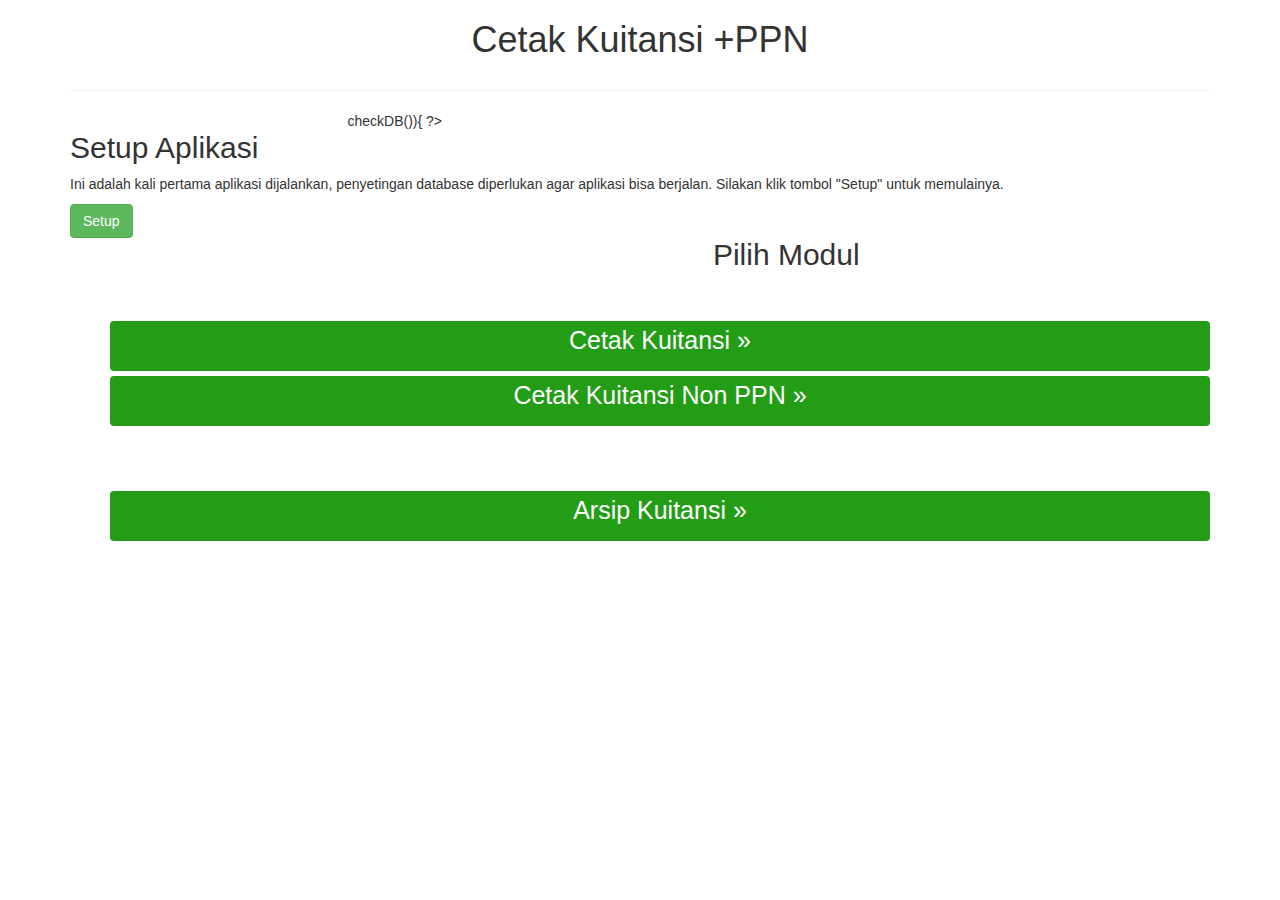
<file: index.html>
<!DOCTYPE html>
<html>
<head>
	<title>Cetak Kuitansi +PPN</title>
	<link rel="stylesheet" type="text/css" href="lib/bootstrap/css/bootstrap.css">
	<link rel="stylesheet" type="text/css" href="lib/style.css">
</head>
<body>
<!--Tugas PBW sore Ahyarudin 2012470132 -->
	<div class="container">
		<div class="row">
			<div class="col-md-12 text-center">
				<h1>Cetak Kuitansi +PPN</h1>
			</div>
		</div>
		<hr>
		<div class="row main-row">
			<!--Kotak Utama yang bisa di-load-->
			
			<!--Akhir kotak utama -->
		</div>
	</div>
</body>
<script type="text/javascript" src="lib/bootstrap/js/jquery.js"></script>
<script type="text/javascript" src="lib/function.js"></script>
<script type="text/javascript" src="lib/bootstrap/js/bootstrap.js"></script>
</html>
</file>
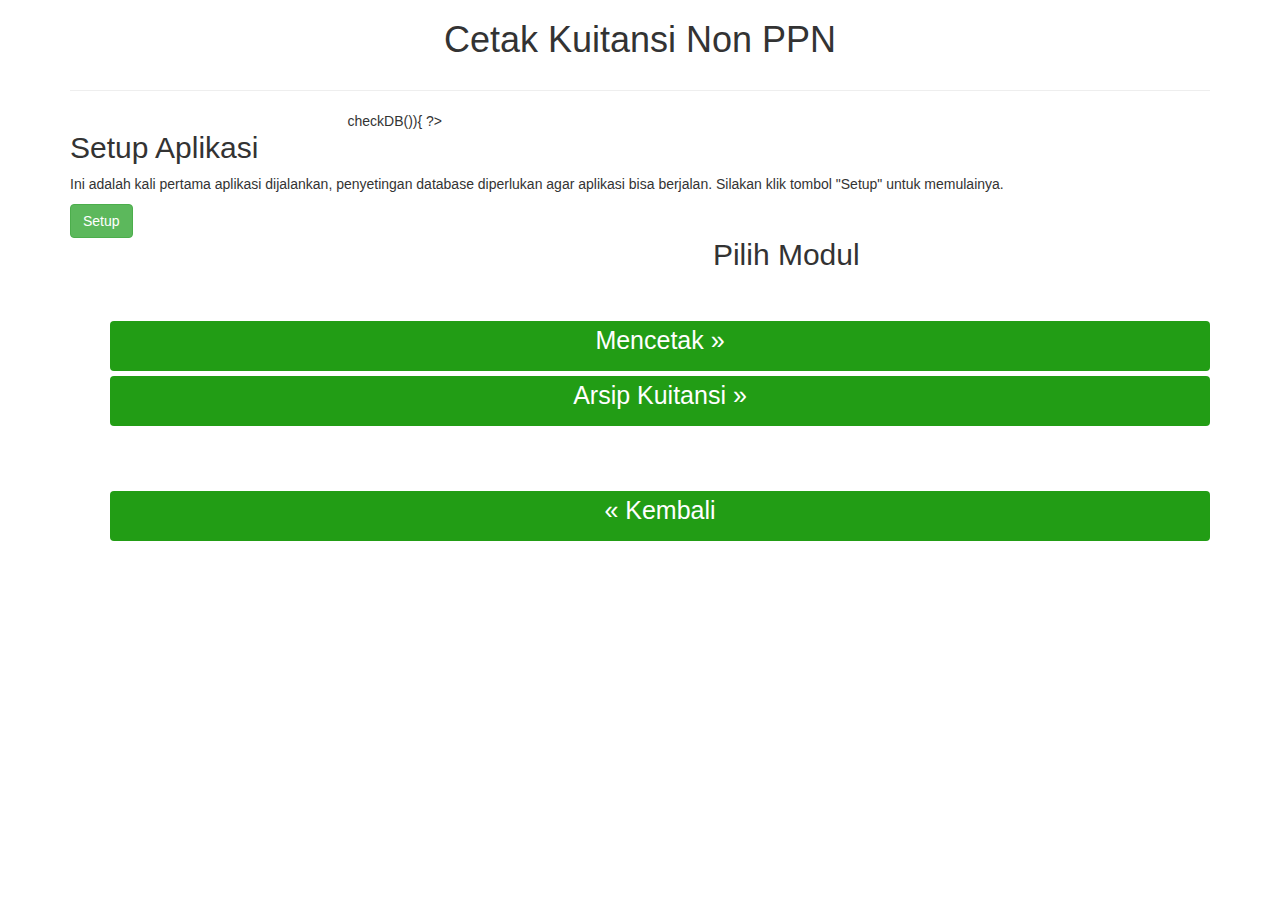
<file: nonppn/index.html>
<!DOCTYPE html>
<html>
<head>
	<title>Cetak Kuitansi Non PPN</title>
	<link rel="stylesheet" type="text/css" href="lib/bootstrap/css/bootstrap.css">
	<link rel="stylesheet" type="text/css" href="lib/style.css">
</head>
<body>
<!--Tugas PBW sore Ahyarudin 2012470132 -->
	<div class="container">
		<div class="row">
			<div class="col-md-12 text-center">
				<h1>Cetak Kuitansi Non PPN</h1>
			</div>
		</div>
		<hr>
		<div class="row main-row">
			<!--Kotak Utama yang bisa di-load-->
			
			<!--Akhir kotak utama -->
		</div>
	</div>
</body>
<script type="text/javascript" src="lib/bootstrap/js/jquery.js"></script>
<script type="text/javascript" src="lib/function.js"></script>
<script type="text/javascript" src="lib/bootstrap/js/bootstrap.js"></script>
</html>
</file>
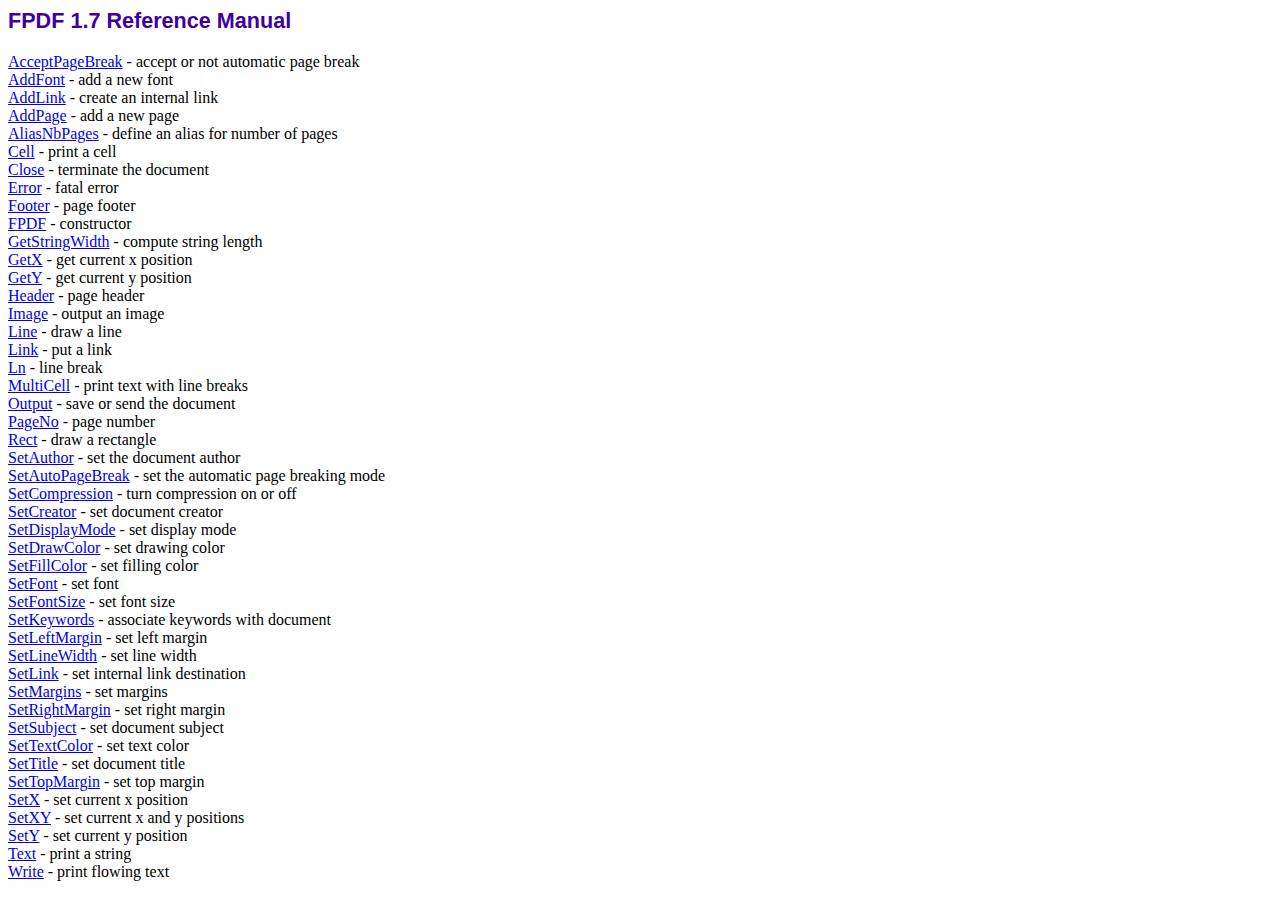
<file: lib/fpdf/doc/index.htm>
<!DOCTYPE html PUBLIC "-//W3C//DTD HTML 4.01 Transitional//EN">
<html>
<head>
<meta http-equiv="Content-Type" content="text/html; charset=ISO-8859-1">
<title>FPDF 1.7 Reference Manual</title>
<link type="text/css" rel="stylesheet" href="../fpdf.css">
</head>
<body>
<h1>FPDF 1.7 Reference Manual</h1>
<a href="acceptpagebreak.htm">AcceptPageBreak</a> - accept or not automatic page break<br>
<a href="addfont.htm">AddFont</a> - add a new font<br>
<a href="addlink.htm">AddLink</a> - create an internal link<br>
<a href="addpage.htm">AddPage</a> - add a new page<br>
<a href="aliasnbpages.htm">AliasNbPages</a> - define an alias for number of pages<br>
<a href="cell.htm">Cell</a> - print a cell<br>
<a href="close.htm">Close</a> - terminate the document<br>
<a href="error.htm">Error</a> - fatal error<br>
<a href="footer.htm">Footer</a> - page footer<br>
<a href="fpdf.htm">FPDF</a> - constructor<br>
<a href="getstringwidth.htm">GetStringWidth</a> - compute string length<br>
<a href="getx.htm">GetX</a> - get current x position<br>
<a href="gety.htm">GetY</a> - get current y position<br>
<a href="header.htm">Header</a> - page header<br>
<a href="image.htm">Image</a> - output an image<br>
<a href="line.htm">Line</a> - draw a line<br>
<a href="link.htm">Link</a> - put a link<br>
<a href="ln.htm">Ln</a> - line break<br>
<a href="multicell.htm">MultiCell</a> - print text with line breaks<br>
<a href="output.htm">Output</a> - save or send the document<br>
<a href="pageno.htm">PageNo</a> - page number<br>
<a href="rect.htm">Rect</a> - draw a rectangle<br>
<a href="setauthor.htm">SetAuthor</a> - set the document author<br>
<a href="setautopagebreak.htm">SetAutoPageBreak</a> - set the automatic page breaking mode<br>
<a href="setcompression.htm">SetCompression</a> - turn compression on or off<br>
<a href="setcreator.htm">SetCreator</a> - set document creator<br>
<a href="setdisplaymode.htm">SetDisplayMode</a> - set display mode<br>
<a href="setdrawcolor.htm">SetDrawColor</a> - set drawing color<br>
<a href="setfillcolor.htm">SetFillColor</a> - set filling color<br>
<a href="setfont.htm">SetFont</a> - set font<br>
<a href="setfontsize.htm">SetFontSize</a> - set font size<br>
<a href="setkeywords.htm">SetKeywords</a> - associate keywords with document<br>
<a href="setleftmargin.htm">SetLeftMargin</a> - set left margin<br>
<a href="setlinewidth.htm">SetLineWidth</a> - set line width<br>
<a href="setlink.htm">SetLink</a> - set internal link destination<br>
<a href="setmargins.htm">SetMargins</a> - set margins<br>
<a href="setrightmargin.htm">SetRightMargin</a> - set right margin<br>
<a href="setsubject.htm">SetSubject</a> - set document subject<br>
<a href="settextcolor.htm">SetTextColor</a> - set text color<br>
<a href="settitle.htm">SetTitle</a> - set document title<br>
<a href="settopmargin.htm">SetTopMargin</a> - set top margin<br>
<a href="setx.htm">SetX</a> - set current x position<br>
<a href="setxy.htm">SetXY</a> - set current x and y positions<br>
<a href="sety.htm">SetY</a> - set current y position<br>
<a href="text.htm">Text</a> - print a string<br>
<a href="write.htm">Write</a> - print flowing text<br>
</body>
</html>
</file>
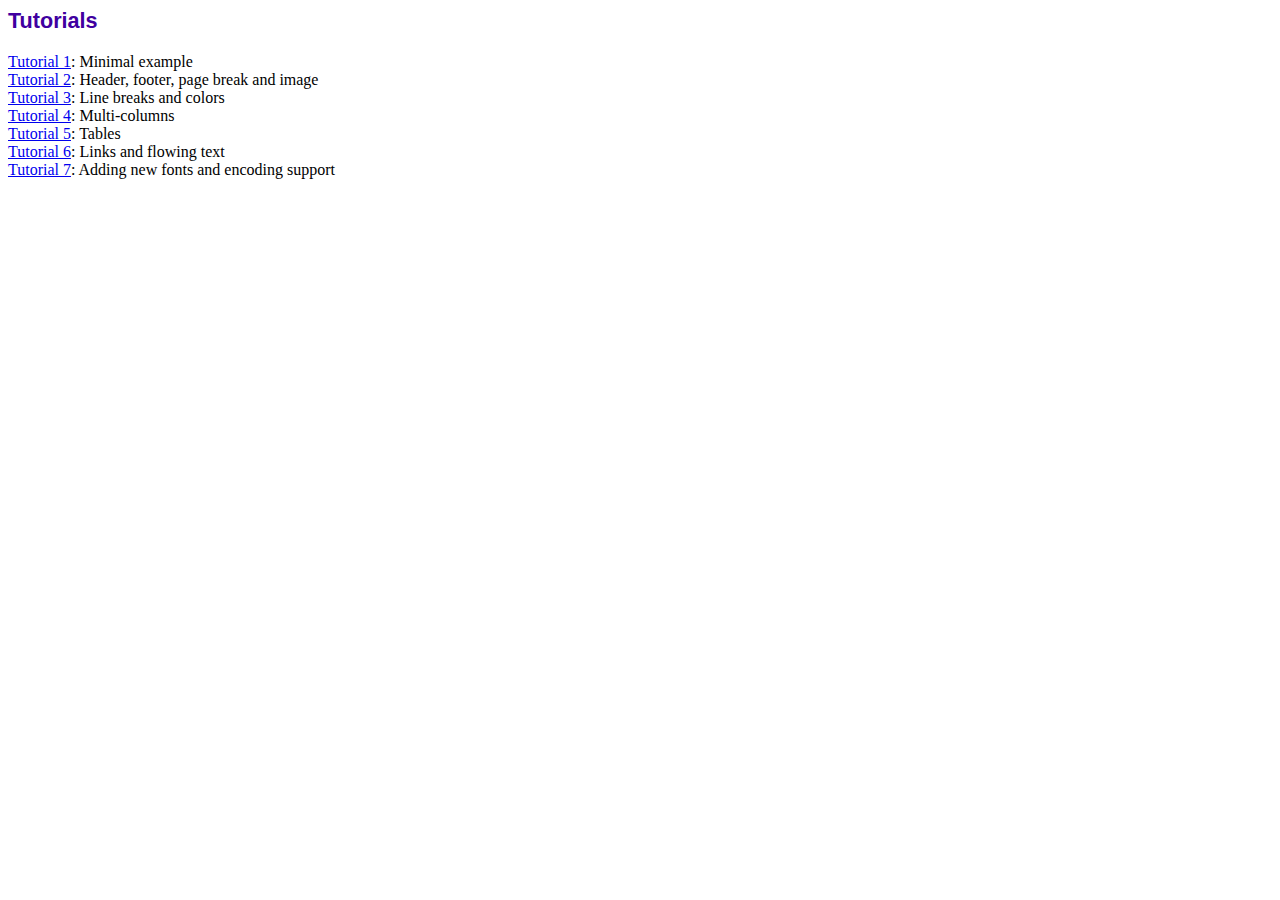
<file: lib/fpdf/tutorial/index.htm>
<!DOCTYPE html PUBLIC "-//W3C//DTD HTML 4.01 Transitional//EN">
<html>
<head>
<meta http-equiv="Content-Type" content="text/html; charset=ISO-8859-1">
<title>Tutorials</title>
<link type="text/css" rel="stylesheet" href="../fpdf.css">
</head>
<body>
<h1>Tutorials</h1>
<ul style="list-style-type:none; margin-left:0; padding-left:0">
<li><a href="tuto1.htm">Tutorial 1</a>: Minimal example</li>
<li><a href="tuto2.htm">Tutorial 2</a>: Header, footer, page break and image</li>
<li><a href="tuto3.htm">Tutorial 3</a>: Line breaks and colors</li>
<li><a href="tuto4.htm">Tutorial 4</a>: Multi-columns</li>
<li><a href="tuto5.htm">Tutorial 5</a>: Tables</li>
<li><a href="tuto6.htm">Tutorial 6</a>: Links and flowing text</li>
<li><a href="tuto7.htm">Tutorial 7</a>: Adding new fonts and encoding support</li>
</UL>
</body>
</html>
</file>
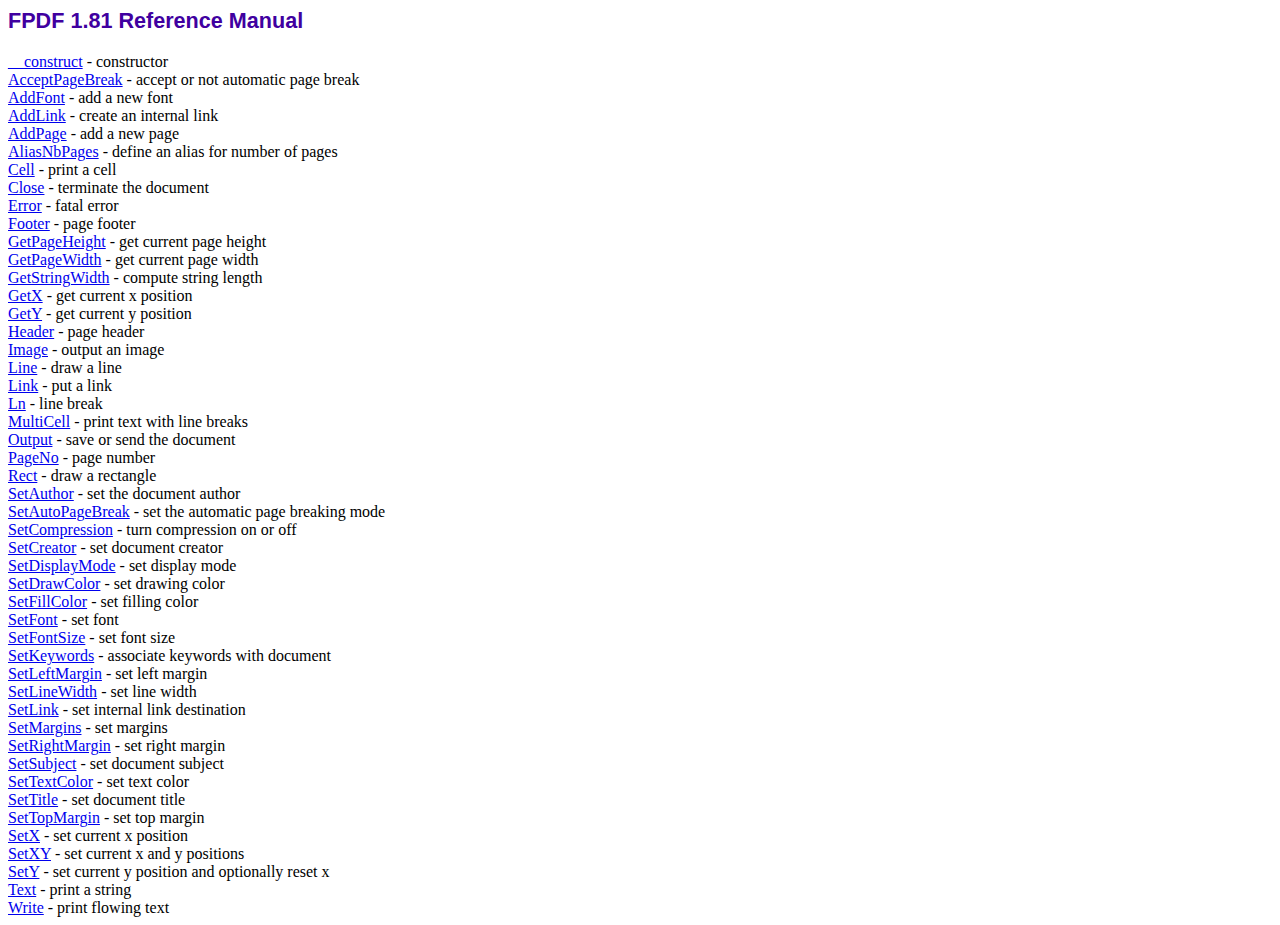
<file: nonppn/lib/fpdf/doc/index.htm>
<!DOCTYPE html PUBLIC "-//W3C//DTD HTML 4.01 Transitional//EN">
<html>
<head>
<meta http-equiv="Content-Type" content="text/html; charset=ISO-8859-1">
<title>FPDF 1.81 Reference Manual</title>
<link type="text/css" rel="stylesheet" href="../fpdf.css">
</head>
<body>
<h1>FPDF 1.81 Reference Manual</h1>
<a href="__construct.htm">__construct</a> - constructor<br>
<a href="acceptpagebreak.htm">AcceptPageBreak</a> - accept or not automatic page break<br>
<a href="addfont.htm">AddFont</a> - add a new font<br>
<a href="addlink.htm">AddLink</a> - create an internal link<br>
<a href="addpage.htm">AddPage</a> - add a new page<br>
<a href="aliasnbpages.htm">AliasNbPages</a> - define an alias for number of pages<br>
<a href="cell.htm">Cell</a> - print a cell<br>
<a href="close.htm">Close</a> - terminate the document<br>
<a href="error.htm">Error</a> - fatal error<br>
<a href="footer.htm">Footer</a> - page footer<br>
<a href="getpageheight.htm">GetPageHeight</a> - get current page height<br>
<a href="getpagewidth.htm">GetPageWidth</a> - get current page width<br>
<a href="getstringwidth.htm">GetStringWidth</a> - compute string length<br>
<a href="getx.htm">GetX</a> - get current x position<br>
<a href="gety.htm">GetY</a> - get current y position<br>
<a href="header.htm">Header</a> - page header<br>
<a href="image.htm">Image</a> - output an image<br>
<a href="line.htm">Line</a> - draw a line<br>
<a href="link.htm">Link</a> - put a link<br>
<a href="ln.htm">Ln</a> - line break<br>
<a href="multicell.htm">MultiCell</a> - print text with line breaks<br>
<a href="output.htm">Output</a> - save or send the document<br>
<a href="pageno.htm">PageNo</a> - page number<br>
<a href="rect.htm">Rect</a> - draw a rectangle<br>
<a href="setauthor.htm">SetAuthor</a> - set the document author<br>
<a href="setautopagebreak.htm">SetAutoPageBreak</a> - set the automatic page breaking mode<br>
<a href="setcompression.htm">SetCompression</a> - turn compression on or off<br>
<a href="setcreator.htm">SetCreator</a> - set document creator<br>
<a href="setdisplaymode.htm">SetDisplayMode</a> - set display mode<br>
<a href="setdrawcolor.htm">SetDrawColor</a> - set drawing color<br>
<a href="setfillcolor.htm">SetFillColor</a> - set filling color<br>
<a href="setfont.htm">SetFont</a> - set font<br>
<a href="setfontsize.htm">SetFontSize</a> - set font size<br>
<a href="setkeywords.htm">SetKeywords</a> - associate keywords with document<br>
<a href="setleftmargin.htm">SetLeftMargin</a> - set left margin<br>
<a href="setlinewidth.htm">SetLineWidth</a> - set line width<br>
<a href="setlink.htm">SetLink</a> - set internal link destination<br>
<a href="setmargins.htm">SetMargins</a> - set margins<br>
<a href="setrightmargin.htm">SetRightMargin</a> - set right margin<br>
<a href="setsubject.htm">SetSubject</a> - set document subject<br>
<a href="settextcolor.htm">SetTextColor</a> - set text color<br>
<a href="settitle.htm">SetTitle</a> - set document title<br>
<a href="settopmargin.htm">SetTopMargin</a> - set top margin<br>
<a href="setx.htm">SetX</a> - set current x position<br>
<a href="setxy.htm">SetXY</a> - set current x and y positions<br>
<a href="sety.htm">SetY</a> - set current y position and optionally reset x<br>
<a href="text.htm">Text</a> - print a string<br>
<a href="write.htm">Write</a> - print flowing text<br>
</body>
</html>
</file>
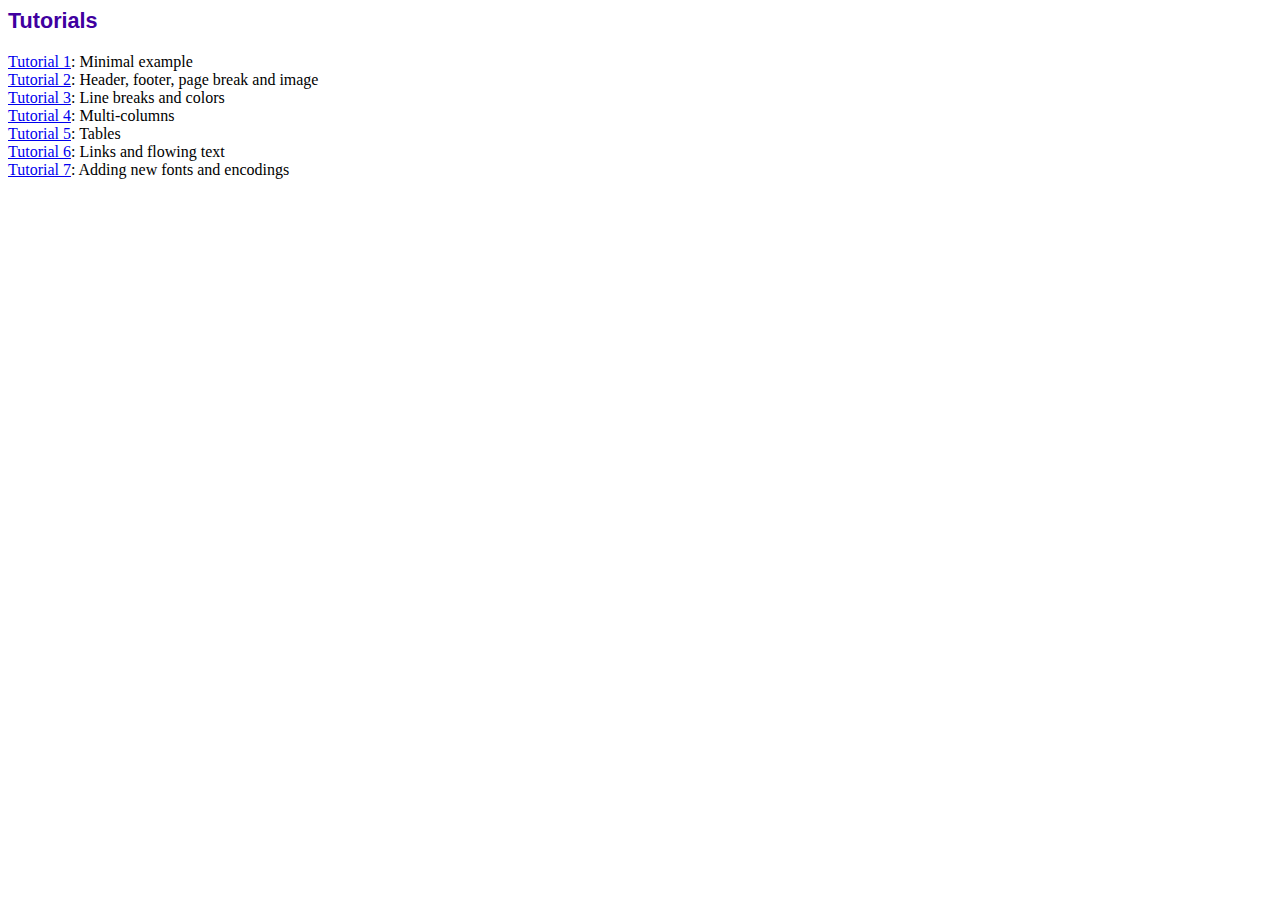
<file: nonppn/lib/fpdf/tutorial/index.htm>
<!DOCTYPE html PUBLIC "-//W3C//DTD HTML 4.01 Transitional//EN">
<html>
<head>
<meta http-equiv="Content-Type" content="text/html; charset=ISO-8859-1">
<title>Tutorials</title>
<link type="text/css" rel="stylesheet" href="../fpdf.css">
</head>
<body>
<h1>Tutorials</h1>
<ul style="list-style-type:none; margin-left:0; padding-left:0">
<li><a href="tuto1.htm">Tutorial 1</a>: Minimal example</li>
<li><a href="tuto2.htm">Tutorial 2</a>: Header, footer, page break and image</li>
<li><a href="tuto3.htm">Tutorial 3</a>: Line breaks and colors</li>
<li><a href="tuto4.htm">Tutorial 4</a>: Multi-columns</li>
<li><a href="tuto5.htm">Tutorial 5</a>: Tables</li>
<li><a href="tuto6.htm">Tutorial 6</a>: Links and flowing text</li>
<li><a href="tuto7.htm">Tutorial 7</a>: Adding new fonts and encodings</li>
</ul>
</body>
</html>
</file>
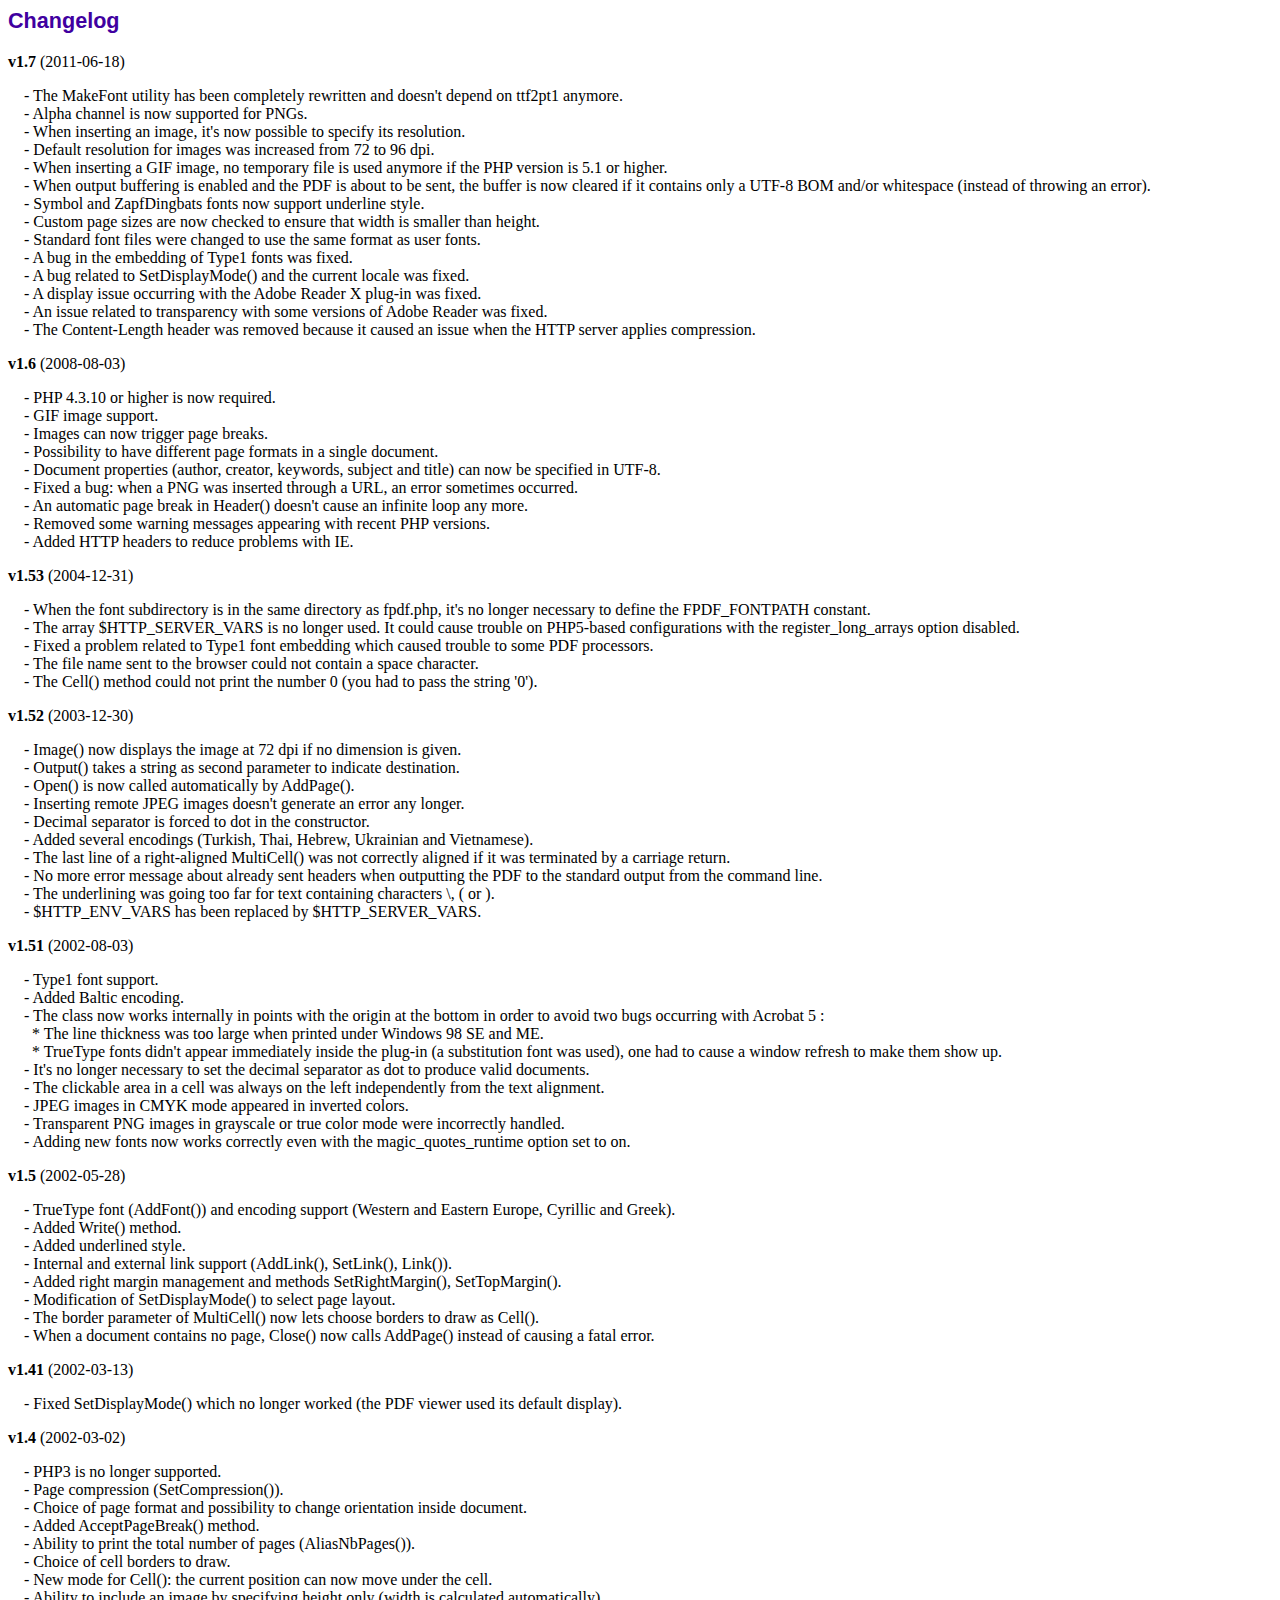
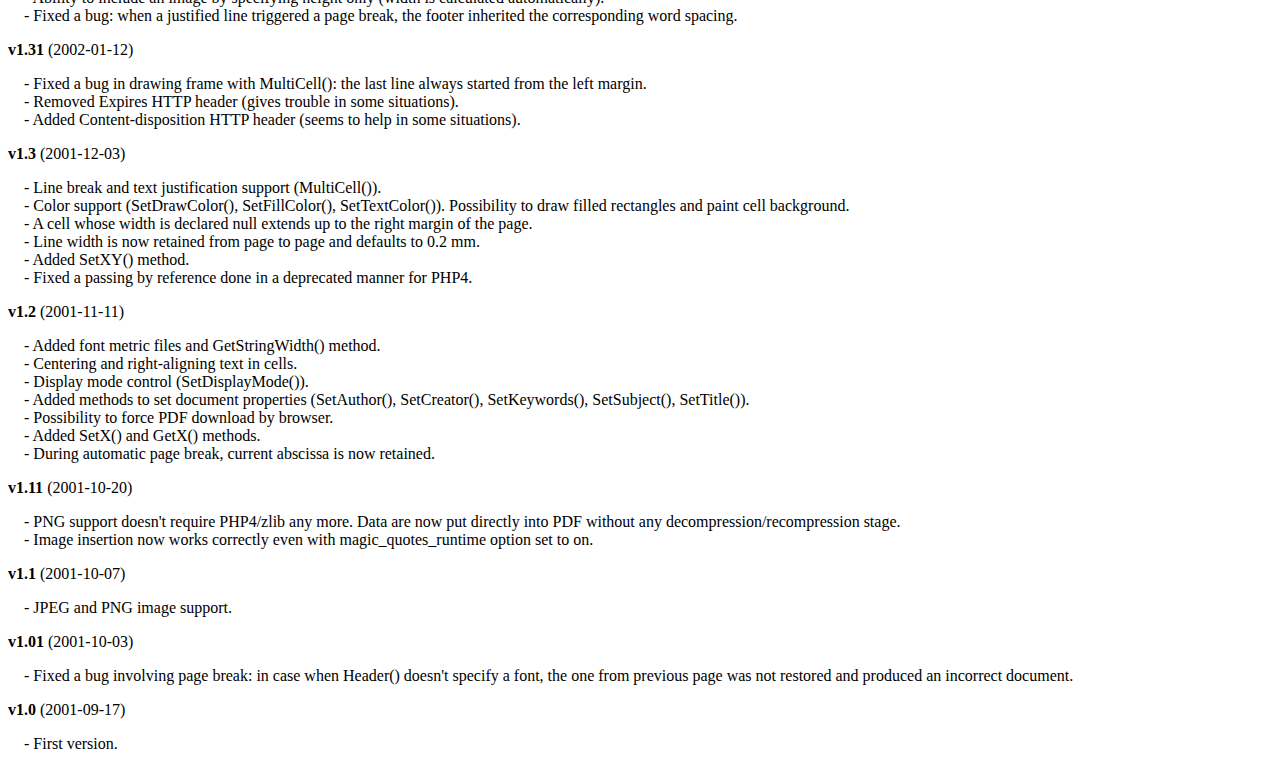
<file: lib/fpdf/changelog.htm>
<!DOCTYPE html PUBLIC "-//W3C//DTD HTML 4.01 Transitional//EN">
<html>
<head>
<meta http-equiv="Content-Type" content="text/html; charset=ISO-8859-1">
<title>Changelog</title>
<link type="text/css" rel="stylesheet" href="fpdf.css">
<style type="text/css">
dd {margin:1em 0 1em 1em}
</style>
</head>
<body>
<h1>Changelog</h1>
<dl>
<dt><strong>v1.7</strong> (2011-06-18)</dt>
<dd>
- The MakeFont utility has been completely rewritten and doesn't depend on ttf2pt1 anymore.<br>
- Alpha channel is now supported for PNGs.<br>
- When inserting an image, it's now possible to specify its resolution.<br>
- Default resolution for images was increased from 72 to 96 dpi.<br>
- When inserting a GIF image, no temporary file is used anymore if the PHP version is 5.1 or higher.<br>
- When output buffering is enabled and the PDF is about to be sent, the buffer is now cleared if it contains only a UTF-8 BOM and/or whitespace (instead of throwing an error).<br>
- Symbol and ZapfDingbats fonts now support underline style.<br>
- Custom page sizes are now checked to ensure that width is smaller than height.<br>
- Standard font files were changed to use the same format as user fonts.<br>
- A bug in the embedding of Type1 fonts was fixed.<br>
- A bug related to SetDisplayMode() and the current locale was fixed.<br>
- A display issue occurring with the Adobe Reader X plug-in was fixed.<br>
- An issue related to transparency with some versions of Adobe Reader was fixed.<br>
- The Content-Length header was removed because it caused an issue when the HTTP server applies compression.<br>
</dd>
<dt><strong>v1.6</strong> (2008-08-03)</dt>
<dd>
- PHP 4.3.10 or higher is now required.<br>
- GIF image support.<br>
- Images can now trigger page breaks.<br>
- Possibility to have different page formats in a single document.<br>
- Document properties (author, creator, keywords, subject and title) can now be specified in UTF-8.<br>
- Fixed a bug: when a PNG was inserted through a URL, an error sometimes occurred.<br>
- An automatic page break in Header() doesn't cause an infinite loop any more.<br>
- Removed some warning messages appearing with recent PHP versions.<br>
- Added HTTP headers to reduce problems with IE.<br>
</dd>
<dt><strong>v1.53</strong> (2004-12-31)</dt>
<dd>
- When the font subdirectory is in the same directory as fpdf.php, it's no longer necessary to define the FPDF_FONTPATH constant.<br>
- The array $HTTP_SERVER_VARS is no longer used. It could cause trouble on PHP5-based configurations with the register_long_arrays option disabled.<br>
- Fixed a problem related to Type1 font embedding which caused trouble to some PDF processors.<br>
- The file name sent to the browser could not contain a space character.<br>
- The Cell() method could not print the number 0 (you had to pass the string '0').<br>
</dd>
<dt><strong>v1.52</strong> (2003-12-30)</dt>
<dd>
- Image() now displays the image at 72 dpi if no dimension is given.<br>
- Output() takes a string as second parameter to indicate destination.<br>
- Open() is now called automatically by AddPage().<br>
- Inserting remote JPEG images doesn't generate an error any longer.<br>
- Decimal separator is forced to dot in the constructor.<br>
- Added several encodings (Turkish, Thai, Hebrew, Ukrainian and Vietnamese).<br>
- The last line of a right-aligned MultiCell() was not correctly aligned if it was terminated by a carriage return.<br>
- No more error message about already sent headers when outputting the PDF to the standard output from the command line.<br>
- The underlining was going too far for text containing characters \, ( or ).<br>
- $HTTP_ENV_VARS has been replaced by $HTTP_SERVER_VARS.<br>
</dd>
<dt><strong>v1.51</strong> (2002-08-03)</dt>
<dd>
- Type1 font support.<br>
- Added Baltic encoding.<br>
- The class now works internally in points with the origin at the bottom in order to avoid two bugs occurring with Acrobat 5 :<br>&nbsp;&nbsp;* The line thickness was too large when printed under Windows 98 SE and ME.<br>&nbsp;&nbsp;* TrueType fonts didn't appear immediately inside the plug-in (a substitution font was used), one had to cause a window refresh to make them show up.<br>
- It's no longer necessary to set the decimal separator as dot to produce valid documents.<br>
- The clickable area in a cell was always on the left independently from the text alignment.<br>
- JPEG images in CMYK mode appeared in inverted colors.<br>
- Transparent PNG images in grayscale or true color mode were incorrectly handled.<br>
- Adding new fonts now works correctly even with the magic_quotes_runtime option set to on.<br>
</dd>
<dt><strong>v1.5</strong> (2002-05-28)</dt>
<dd>
- TrueType font (AddFont()) and encoding support (Western and Eastern Europe, Cyrillic and Greek).<br>
- Added Write() method.<br>
- Added underlined style.<br>
- Internal and external link support (AddLink(), SetLink(), Link()).<br>
- Added right margin management and methods SetRightMargin(), SetTopMargin().<br>
- Modification of SetDisplayMode() to select page layout.<br>
- The border parameter of MultiCell() now lets choose borders to draw as Cell().<br>
- When a document contains no page, Close() now calls AddPage() instead of causing a fatal error.<br>
</dd>
<dt><strong>v1.41</strong> (2002-03-13)</dt>
<dd>
- Fixed SetDisplayMode() which no longer worked (the PDF viewer used its default display).<br>
</dd>
<dt><strong>v1.4</strong> (2002-03-02)</dt>
<dd>
- PHP3 is no longer supported.<br>
- Page compression (SetCompression()).<br>
- Choice of page format and possibility to change orientation inside document.<br>
- Added AcceptPageBreak() method.<br>
- Ability to print the total number of pages (AliasNbPages()).<br>
- Choice of cell borders to draw.<br>
- New mode for Cell(): the current position can now move under the cell.<br>
- Ability to include an image by specifying height only (width is calculated automatically).<br>
- Fixed a bug: when a justified line triggered a page break, the footer inherited the corresponding word spacing.<br>
</dd>
<dt><strong>v1.31</strong> (2002-01-12)</dt>
<dd>
- Fixed a bug in drawing frame with MultiCell(): the last line always started from the left margin.<br>
- Removed Expires HTTP header (gives trouble in some situations).<br>
- Added Content-disposition HTTP header (seems to help in some situations).<br>
</dd>
<dt><strong>v1.3</strong> (2001-12-03)</dt>
<dd>
- Line break and text justification support (MultiCell()).<br>
- Color support (SetDrawColor(), SetFillColor(), SetTextColor()). Possibility to draw filled rectangles and paint cell background.<br>
- A cell whose width is declared null extends up to the right margin of the page.<br>
- Line width is now retained from page to page and defaults to 0.2 mm.<br>
- Added SetXY() method.<br>
- Fixed a passing by reference done in a deprecated manner for PHP4.<br>
</dd>
<dt><strong>v1.2</strong> (2001-11-11)</dt>
<dd>
- Added font metric files and GetStringWidth() method.<br>
- Centering and right-aligning text in cells.<br>
- Display mode control (SetDisplayMode()).<br>
- Added methods to set document properties (SetAuthor(), SetCreator(), SetKeywords(), SetSubject(), SetTitle()).<br>
- Possibility to force PDF download by browser.<br>
- Added SetX() and GetX() methods.<br>
- During automatic page break, current abscissa is now retained.<br>
</dd>
<dt><strong>v1.11</strong> (2001-10-20)</dt>
<dd>
- PNG support doesn't require PHP4/zlib any more. Data are now put directly into PDF without any decompression/recompression stage.<br>
- Image insertion now works correctly even with magic_quotes_runtime option set to on.<br>
</dd>
<dt><strong>v1.1</strong> (2001-10-07)</dt>
<dd>
- JPEG and PNG image support.<br>
</dd>
<dt><strong>v1.01</strong> (2001-10-03)</dt>
<dd>
- Fixed a bug involving page break: in case when Header() doesn't specify a font, the one from previous page was not restored and produced an incorrect document.<br>
</dd>
<dt><strong>v1.0</strong> (2001-09-17)</dt>
<dd>
- First version.<br>
</dd>
</dl>
</body>
</html>
</file>
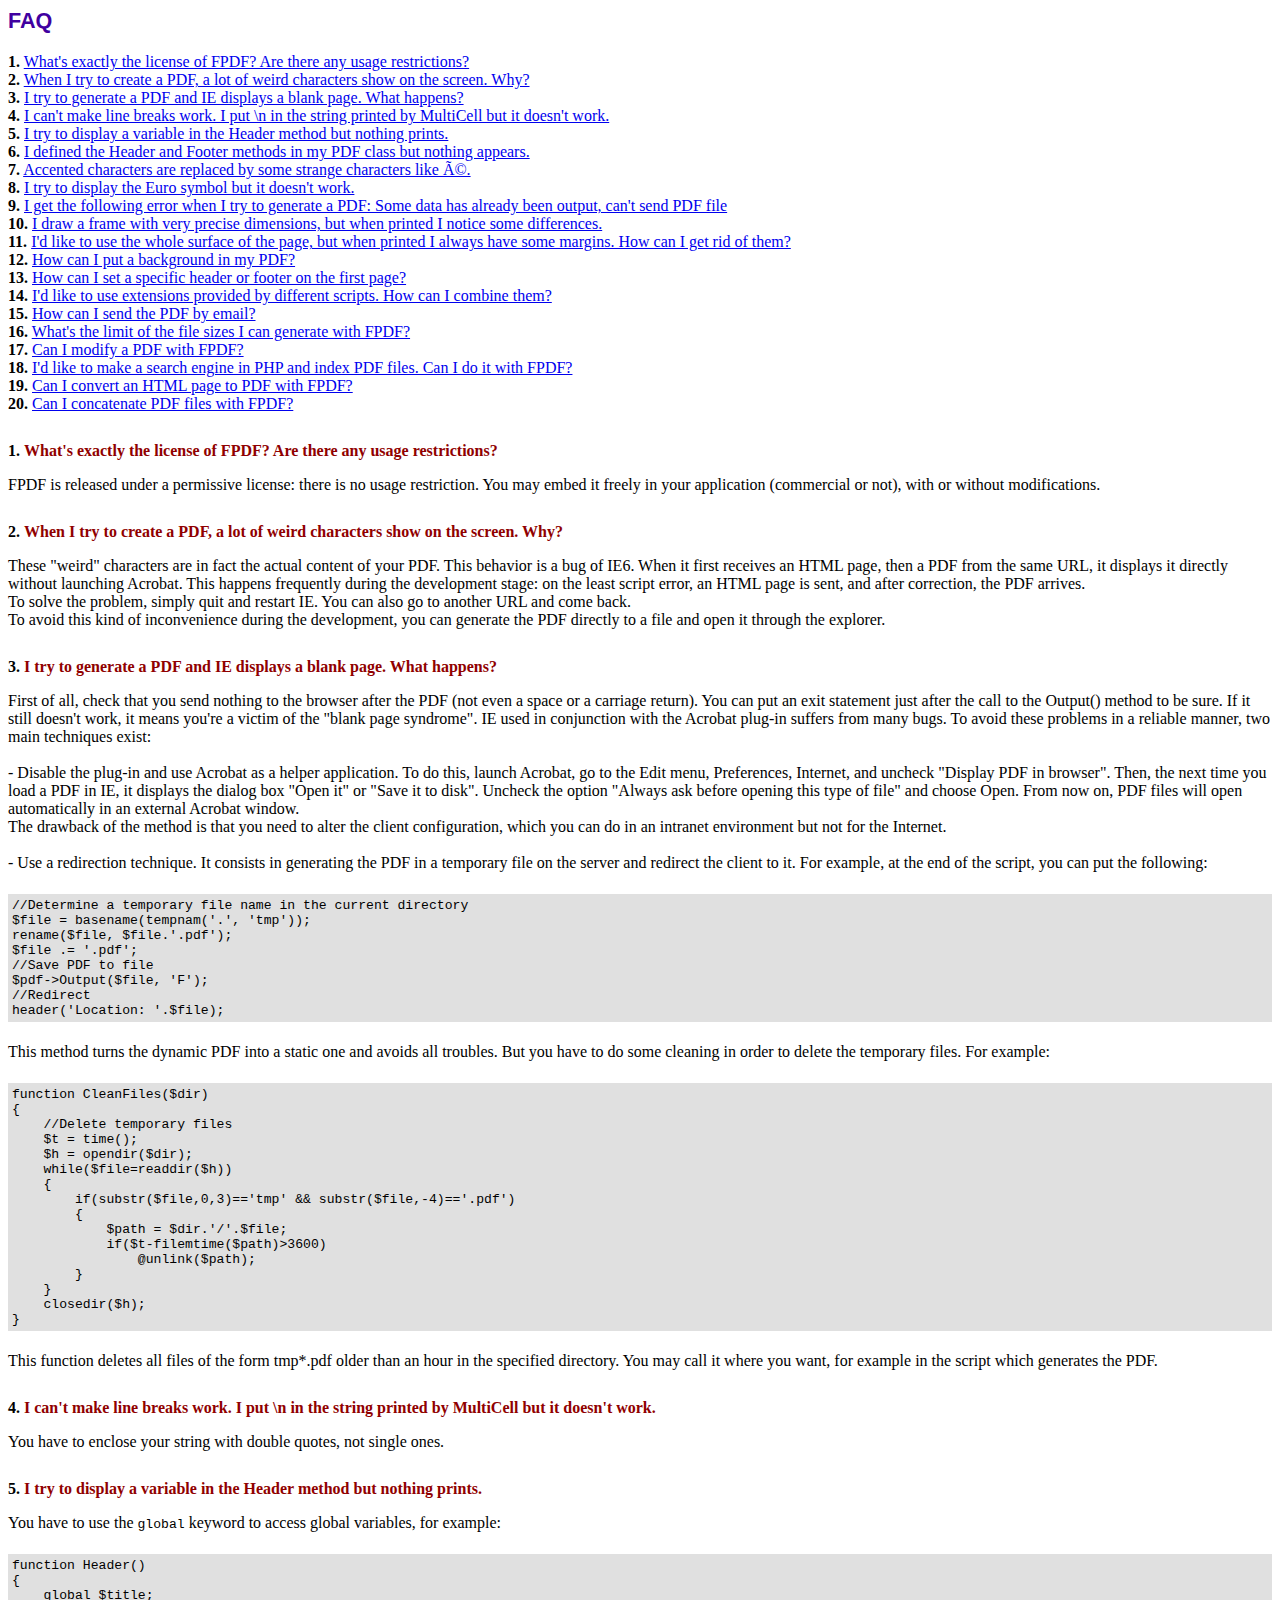
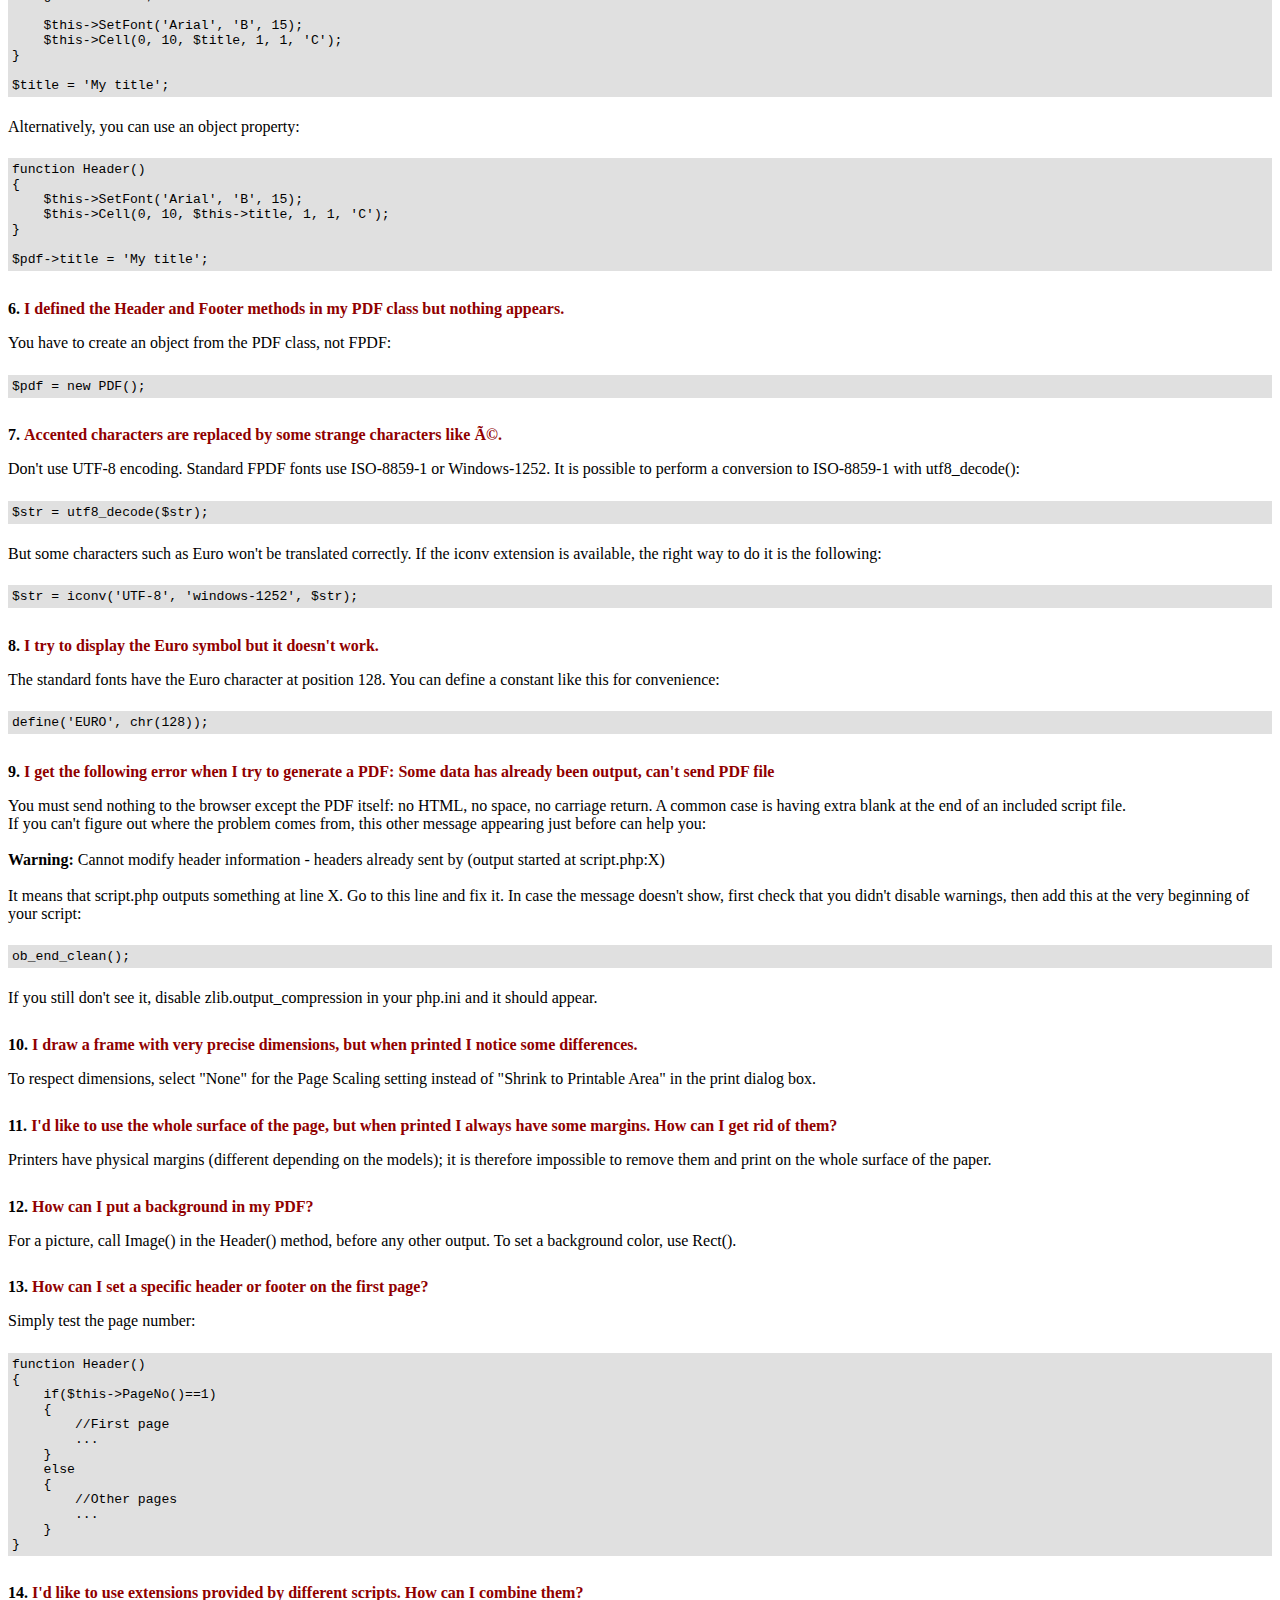
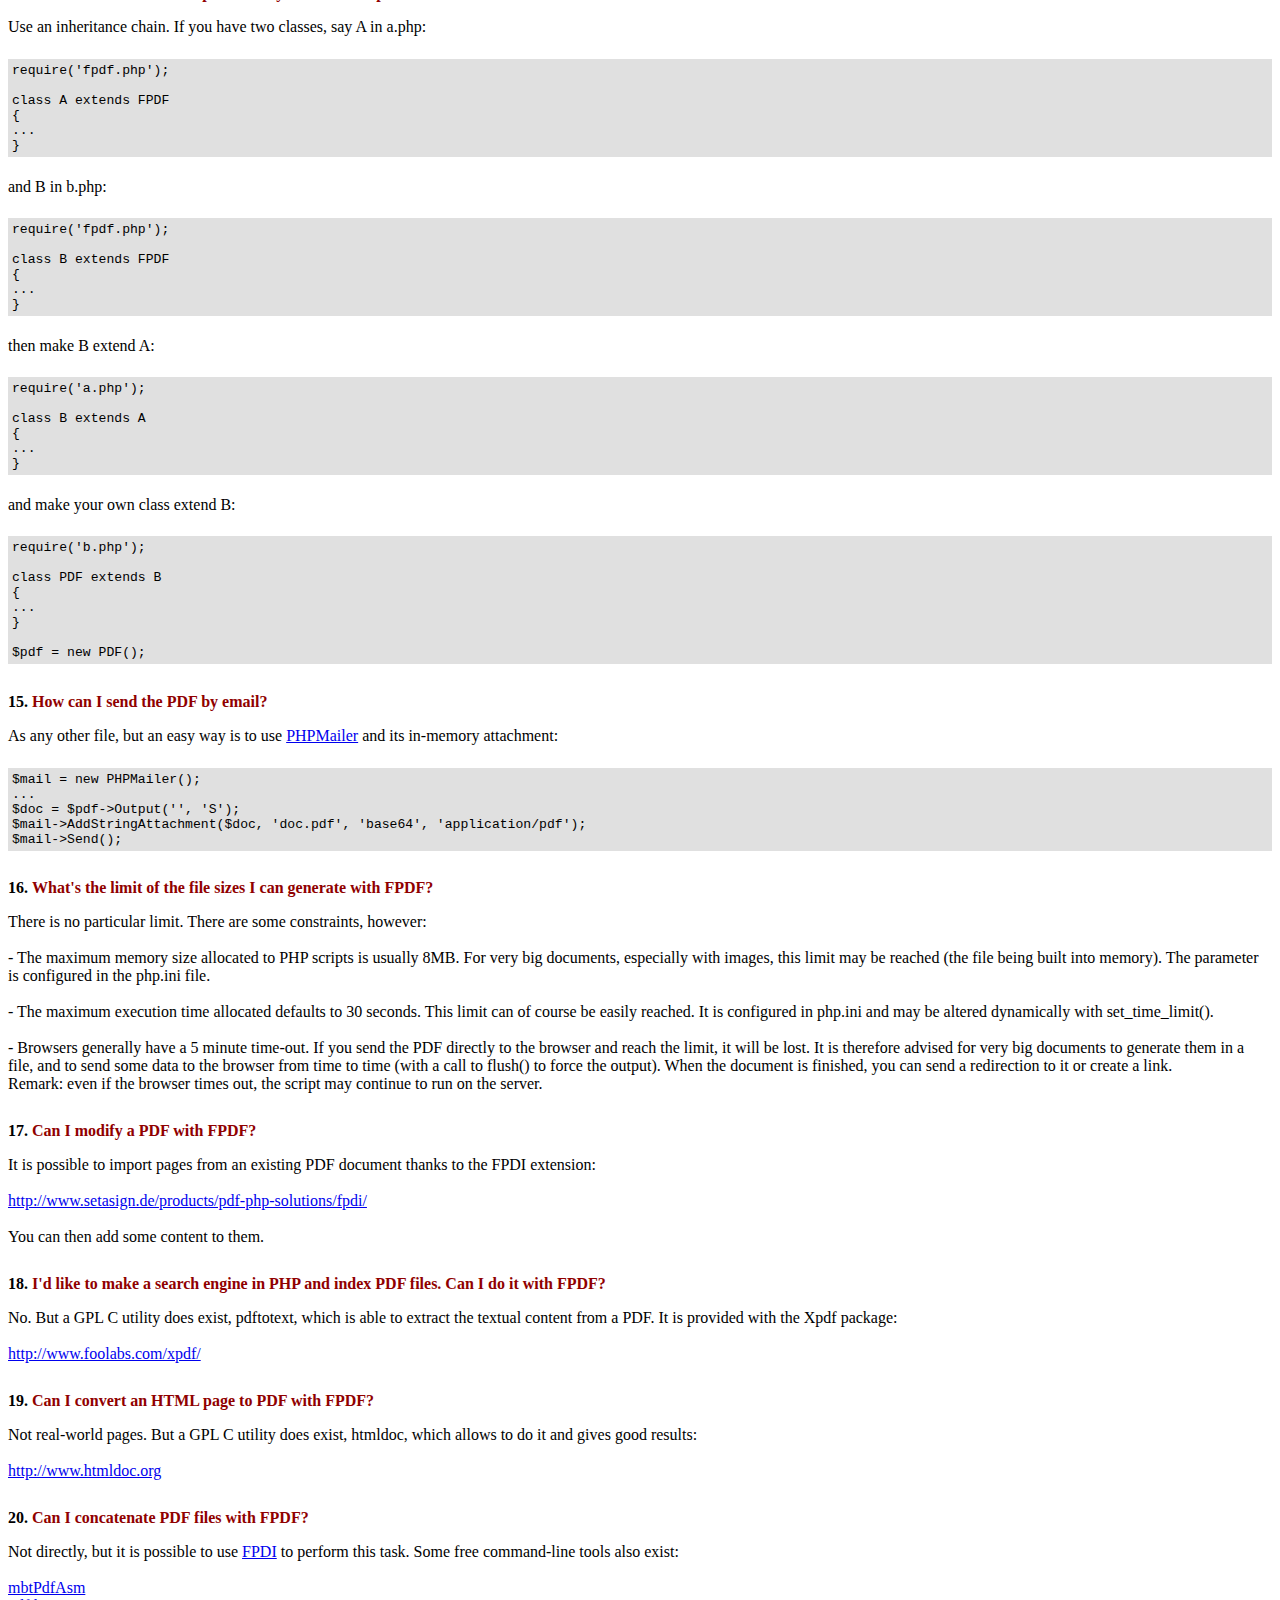
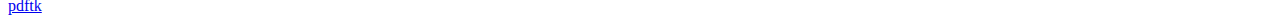
<file: lib/fpdf/FAQ.htm>
<!DOCTYPE html PUBLIC "-//W3C//DTD HTML 4.01 Transitional//EN">
<html>
<head>
<meta http-equiv="Content-Type" content="text/html; charset=ISO-8859-1">
<title>FAQ</title>
<link type="text/css" rel="stylesheet" href="fpdf.css">
<style type="text/css">
ul {list-style-type:none; margin:0; padding:0}
ul#answers li {margin-top:1.8em}
.question {font-weight:bold; color:#900000}
</style>
</head>
<body>
<h1>FAQ</h1>
<ul>
<li><b>1.</b> <a href='#q1'>What's exactly the license of FPDF? Are there any usage restrictions?</a></li>
<li><b>2.</b> <a href='#q2'>When I try to create a PDF, a lot of weird characters show on the screen. Why?</a></li>
<li><b>3.</b> <a href='#q3'>I try to generate a PDF and IE displays a blank page. What happens?</a></li>
<li><b>4.</b> <a href='#q4'>I can't make line breaks work. I put \n in the string printed by MultiCell but it doesn't work.</a></li>
<li><b>5.</b> <a href='#q5'>I try to display a variable in the Header method but nothing prints.</a></li>
<li><b>6.</b> <a href='#q6'>I defined the Header and Footer methods in my PDF class but nothing appears.</a></li>
<li><b>7.</b> <a href='#q7'>Accented characters are replaced by some strange characters like é.</a></li>
<li><b>8.</b> <a href='#q8'>I try to display the Euro symbol but it doesn't work.</a></li>
<li><b>9.</b> <a href='#q9'>I get the following error when I try to generate a PDF: Some data has already been output, can't send PDF file</a></li>
<li><b>10.</b> <a href='#q10'>I draw a frame with very precise dimensions, but when printed I notice some differences.</a></li>
<li><b>11.</b> <a href='#q11'>I'd like to use the whole surface of the page, but when printed I always have some margins. How can I get rid of them?</a></li>
<li><b>12.</b> <a href='#q12'>How can I put a background in my PDF?</a></li>
<li><b>13.</b> <a href='#q13'>How can I set a specific header or footer on the first page?</a></li>
<li><b>14.</b> <a href='#q14'>I'd like to use extensions provided by different scripts. How can I combine them?</a></li>
<li><b>15.</b> <a href='#q15'>How can I send the PDF by email?</a></li>
<li><b>16.</b> <a href='#q16'>What's the limit of the file sizes I can generate with FPDF?</a></li>
<li><b>17.</b> <a href='#q17'>Can I modify a PDF with FPDF?</a></li>
<li><b>18.</b> <a href='#q18'>I'd like to make a search engine in PHP and index PDF files. Can I do it with FPDF?</a></li>
<li><b>19.</b> <a href='#q19'>Can I convert an HTML page to PDF with FPDF?</a></li>
<li><b>20.</b> <a href='#q20'>Can I concatenate PDF files with FPDF?</a></li>
</ul>

<ul id='answers'>
<li id='q1'>
<p><b>1.</b> <span class='question'>What's exactly the license of FPDF? Are there any usage restrictions?</span></p>
FPDF is released under a permissive license: there is no usage restriction. You may embed it
freely in your application (commercial or not), with or without modifications.
</li>

<li id='q2'>
<p><b>2.</b> <span class='question'>When I try to create a PDF, a lot of weird characters show on the screen. Why?</span></p>
These "weird" characters are in fact the actual content of your PDF. This behavior is a bug of
IE6. When it first receives an HTML page, then a PDF from the same URL, it displays it directly
without launching Acrobat. This happens frequently during the development stage: on the least
script error, an HTML page is sent, and after correction, the PDF arrives.
<br>
To solve the problem, simply quit and restart IE. You can also go to another URL and come
back.
<br>
To avoid this kind of inconvenience during the development, you can generate the PDF directly
to a file and open it through the explorer.
</li>

<li id='q3'>
<p><b>3.</b> <span class='question'>I try to generate a PDF and IE displays a blank page. What happens?</span></p>
First of all, check that you send nothing to the browser after the PDF (not even a space or a
carriage return). You can put an exit statement just after the call to the Output() method to
be sure. If it still doesn't work, it means you're a victim of the "blank page syndrome". IE
used in conjunction with the Acrobat plug-in suffers from many bugs. To avoid these problems
in a reliable manner, two main techniques exist:
<br>
<br>
- Disable the plug-in and use Acrobat as a helper application. To do this, launch Acrobat, go
to the Edit menu, Preferences, Internet, and uncheck "Display PDF in browser". Then, the next
time you load a PDF in IE, it displays the dialog box "Open it" or "Save it to disk". Uncheck
the option "Always ask before opening this type of file" and choose Open. From now on, PDF files
will open automatically in an external Acrobat window.
<br>
The drawback of the method is that you need to alter the client configuration, which you can do
in an intranet environment but not for the Internet.
<br>
<br>
- Use a redirection technique. It consists in generating the PDF in a temporary file on the server
and redirect the client to it. For example, at the end of the script, you can put the following:
<div class="doc-source">
<pre><code>//Determine a temporary file name in the current directory
$file = basename(tempnam('.', 'tmp'));
rename($file, $file.'.pdf');
$file .= '.pdf';
//Save PDF to file
$pdf-&gt;Output($file, 'F');
//Redirect
header('Location: '.$file);</code></pre>
</div>
This method turns the dynamic PDF into a static one and avoids all troubles. But you have to do
some cleaning in order to delete the temporary files. For example:
<div class="doc-source">
<pre><code>function CleanFiles($dir)
{
    //Delete temporary files
    $t = time();
    $h = opendir($dir);
    while($file=readdir($h))
    {
        if(substr($file,0,3)=='tmp' &amp;&amp; substr($file,-4)=='.pdf')
        {
            $path = $dir.'/'.$file;
            if($t-filemtime($path)&gt;3600)
                @unlink($path);
        }
    }
    closedir($h);
}</code></pre>
</div>
This function deletes all files of the form tmp*.pdf older than an hour in the specified
directory. You may call it where you want, for example in the script which generates the PDF.
</li>

<li id='q4'>
<p><b>4.</b> <span class='question'>I can't make line breaks work. I put \n in the string printed by MultiCell but it doesn't work.</span></p>
You have to enclose your string with double quotes, not single ones.
</li>

<li id='q5'>
<p><b>5.</b> <span class='question'>I try to display a variable in the Header method but nothing prints.</span></p>
You have to use the <code>global</code> keyword to access global variables, for example:
<div class="doc-source">
<pre><code>function Header()
{
    global $title;

    $this-&gt;SetFont('Arial', 'B', 15);
    $this-&gt;Cell(0, 10, $title, 1, 1, 'C');
}

$title = 'My title';</code></pre>
</div>
Alternatively, you can use an object property:
<div class="doc-source">
<pre><code>function Header()
{
    $this-&gt;SetFont('Arial', 'B', 15);
    $this-&gt;Cell(0, 10, $this-&gt;title, 1, 1, 'C');
}

$pdf-&gt;title = 'My title';</code></pre>
</div>
</li>

<li id='q6'>
<p><b>6.</b> <span class='question'>I defined the Header and Footer methods in my PDF class but nothing appears.</span></p>
You have to create an object from the PDF class, not FPDF:
<div class="doc-source">
<pre><code>$pdf = new PDF();</code></pre>
</div>
</li>

<li id='q7'>
<p><b>7.</b> <span class='question'>Accented characters are replaced by some strange characters like é.</span></p>
Don't use UTF-8 encoding. Standard FPDF fonts use ISO-8859-1 or Windows-1252.
It is possible to perform a conversion to ISO-8859-1 with utf8_decode():
<div class="doc-source">
<pre><code>$str = utf8_decode($str);</code></pre>
</div>
But some characters such as Euro won't be translated correctly. If the iconv extension is available, the
right way to do it is the following:
<div class="doc-source">
<pre><code>$str = iconv('UTF-8', 'windows-1252', $str);</code></pre>
</div>
</li>

<li id='q8'>
<p><b>8.</b> <span class='question'>I try to display the Euro symbol but it doesn't work.</span></p>
The standard fonts have the Euro character at position 128. You can define a constant like this
for convenience:
<div class="doc-source">
<pre><code>define('EURO', chr(128));</code></pre>
</div>
</li>

<li id='q9'>
<p><b>9.</b> <span class='question'>I get the following error when I try to generate a PDF: Some data has already been output, can't send PDF file</span></p>
You must send nothing to the browser except the PDF itself: no HTML, no space, no carriage return. A common
case is having extra blank at the end of an included script file.<br>
If you can't figure out where the problem comes from, this other message appearing just before can help you:<br>
<br>
<b>Warning:</b> Cannot modify header information - headers already sent by (output started at script.php:X)<br>
<br>
It means that script.php outputs something at line X. Go to this line and fix it.
In case the message doesn't show, first check that you didn't disable warnings, then add this at the very
beginning of your script:
<div class="doc-source">
<pre><code>ob_end_clean();</code></pre>
</div>
If you still don't see it, disable zlib.output_compression in your php.ini and it should appear.
</li>

<li id='q10'>
<p><b>10.</b> <span class='question'>I draw a frame with very precise dimensions, but when printed I notice some differences.</span></p>
To respect dimensions, select "None" for the Page Scaling setting instead of "Shrink to Printable Area" in the print dialog box.
</li>

<li id='q11'>
<p><b>11.</b> <span class='question'>I'd like to use the whole surface of the page, but when printed I always have some margins. How can I get rid of them?</span></p>
Printers have physical margins (different depending on the models); it is therefore impossible to remove
them and print on the whole surface of the paper.
</li>

<li id='q12'>
<p><b>12.</b> <span class='question'>How can I put a background in my PDF?</span></p>
For a picture, call Image() in the Header() method, before any other output. To set a background color, use Rect().
</li>

<li id='q13'>
<p><b>13.</b> <span class='question'>How can I set a specific header or footer on the first page?</span></p>
Simply test the page number:
<div class="doc-source">
<pre><code>function Header()
{
    if($this-&gt;PageNo()==1)
    {
        //First page
        ...
    }
    else
    {
        //Other pages
        ...
    }
}</code></pre>
</div>
</li>

<li id='q14'>
<p><b>14.</b> <span class='question'>I'd like to use extensions provided by different scripts. How can I combine them?</span></p>
Use an inheritance chain. If you have two classes, say A in a.php:
<div class="doc-source">
<pre><code>require('fpdf.php');

class A extends FPDF
{
...
}</code></pre>
</div>
and B in b.php:
<div class="doc-source">
<pre><code>require('fpdf.php');

class B extends FPDF
{
...
}</code></pre>
</div>
then make B extend A:
<div class="doc-source">
<pre><code>require('a.php');

class B extends A
{
...
}</code></pre>
</div>
and make your own class extend B:
<div class="doc-source">
<pre><code>require('b.php');

class PDF extends B
{
...
}

$pdf = new PDF();</code></pre>
</div>
</li>

<li id='q15'>
<p><b>15.</b> <span class='question'>How can I send the PDF by email?</span></p>
As any other file, but an easy way is to use <a href="http://phpmailer.codeworxtech.com">PHPMailer</a> and
its in-memory attachment:
<div class="doc-source">
<pre><code>$mail = new PHPMailer();
...
$doc = $pdf-&gt;Output('', 'S');
$mail-&gt;AddStringAttachment($doc, 'doc.pdf', 'base64', 'application/pdf');
$mail-&gt;Send();</code></pre>
</div>
</li>

<li id='q16'>
<p><b>16.</b> <span class='question'>What's the limit of the file sizes I can generate with FPDF?</span></p>
There is no particular limit. There are some constraints, however:
<br>
<br>
- The maximum memory size allocated to PHP scripts is usually 8MB. For very big documents,
especially with images, this limit may be reached (the file being built into memory). The
parameter is configured in the php.ini file.
<br>
<br>
- The maximum execution time allocated defaults to 30 seconds. This limit can of course be easily
reached. It is configured in php.ini and may be altered dynamically with set_time_limit().
<br>
<br>
- Browsers generally have a 5 minute time-out. If you send the PDF directly to the browser and
reach the limit, it will be lost. It is therefore advised for very big documents to
generate them in a file, and to send some data to the browser from time to time (with a call
to flush() to force the output). When the document is finished, you can send a redirection to
it or create a link.
<br>
Remark: even if the browser times out, the script may continue to run on the server.
</li>

<li id='q17'>
<p><b>17.</b> <span class='question'>Can I modify a PDF with FPDF?</span></p>
It is possible to import pages from an existing PDF document thanks to the FPDI extension:<br>
<br>
<a href="http://www.setasign.de/products/pdf-php-solutions/fpdi/" target="_blank">http://www.setasign.de/products/pdf-php-solutions/fpdi/</a><br>
<br>
You can then add some content to them.
</li>

<li id='q18'>
<p><b>18.</b> <span class='question'>I'd like to make a search engine in PHP and index PDF files. Can I do it with FPDF?</span></p>
No. But a GPL C utility does exist, pdftotext, which is able to extract the textual content from
a PDF. It is provided with the Xpdf package:<br>
<br>
<a href="http://www.foolabs.com/xpdf/" target="_blank">http://www.foolabs.com/xpdf/</a>
</li>

<li id='q19'>
<p><b>19.</b> <span class='question'>Can I convert an HTML page to PDF with FPDF?</span></p>
Not real-world pages. But a GPL C utility does exist, htmldoc, which allows to do it and gives good results:<br>
<br>
<a href="http://www.htmldoc.org" target="_blank">http://www.htmldoc.org</a>
</li>

<li id='q20'>
<p><b>20.</b> <span class='question'>Can I concatenate PDF files with FPDF?</span></p>
Not directly, but it is possible to use <a href="http://www.setasign.de/products/pdf-php-solutions/fpdi/demos/concatenate-fake/" target="_blank">FPDI</a>
to perform this task. Some free command-line tools also exist:<br>
<br>
<a href="http://thierry.schmit.free.fr/spip/spip.php?article15&amp;lang=en" target="_blank">mbtPdfAsm</a><br>
<a href="http://www.accesspdf.com/pdftk/" target="_blank">pdftk</a>
</li>
</ul>
</body>
</html>
</file>
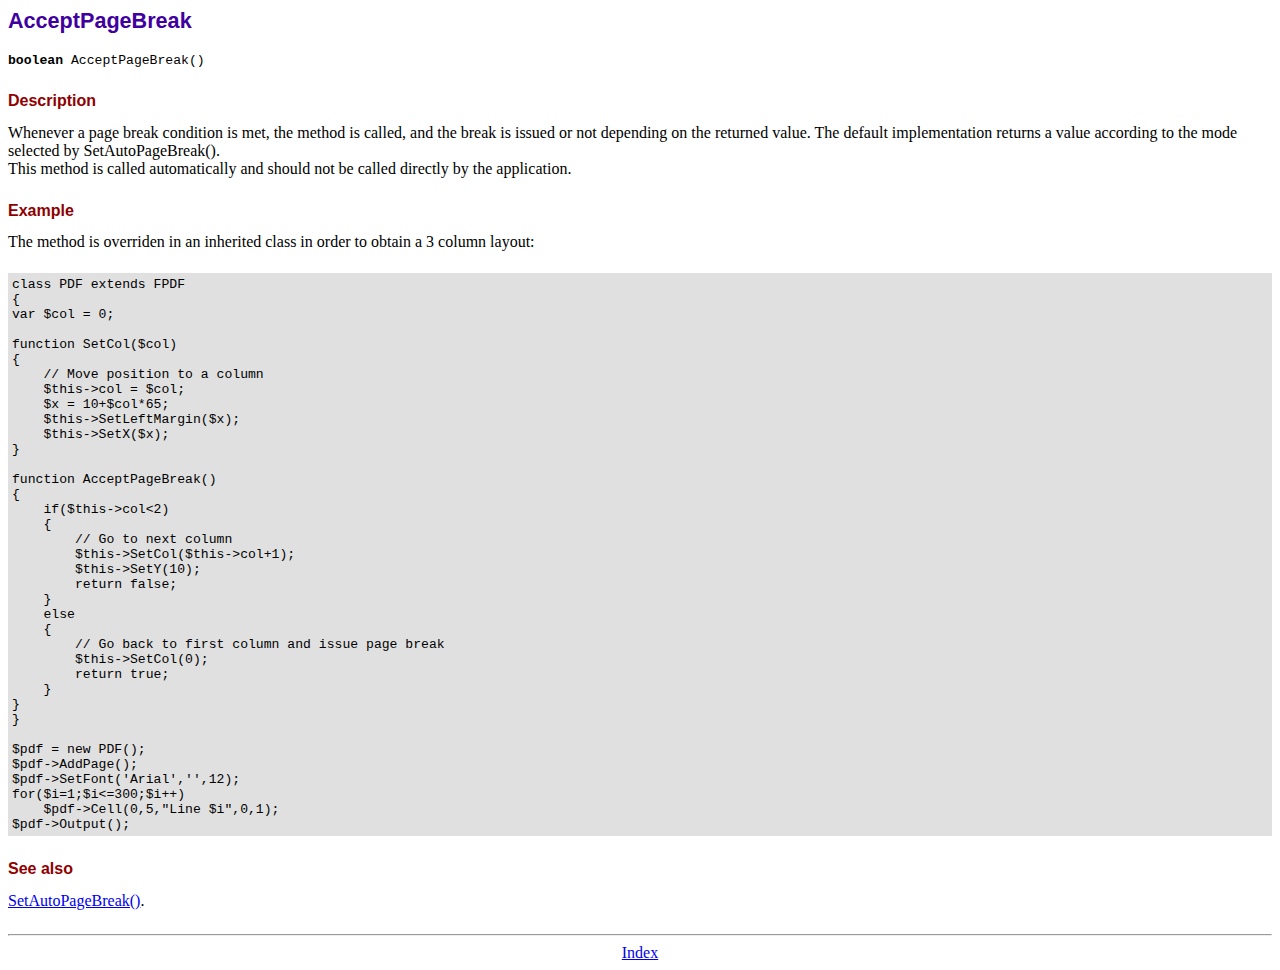
<file: lib/fpdf/doc/acceptpagebreak.htm>
<!DOCTYPE html PUBLIC "-//W3C//DTD HTML 4.01 Transitional//EN">
<html>
<head>
<meta http-equiv="Content-Type" content="text/html; charset=ISO-8859-1">
<title>AcceptPageBreak</title>
<link type="text/css" rel="stylesheet" href="../fpdf.css">
</head>
<body>
<h1>AcceptPageBreak</h1>
<code><b>boolean</b> AcceptPageBreak()</code>
<h2>Description</h2>
Whenever a page break condition is met, the method is called, and the break is issued or not
depending on the returned value. The default implementation returns a value according to the
mode selected by SetAutoPageBreak().
<br>
This method is called automatically and should not be called directly by the application.
<h2>Example</h2>
The method is overriden in an inherited class in order to obtain a 3 column layout:
<div class="doc-source">
<pre><code>class PDF extends FPDF
{
var $col = 0;

function SetCol($col)
{
    // Move position to a column
    $this-&gt;col = $col;
    $x = 10+$col*65;
    $this-&gt;SetLeftMargin($x);
    $this-&gt;SetX($x);
}

function AcceptPageBreak()
{
    if($this-&gt;col&lt;2)
    {
        // Go to next column
        $this-&gt;SetCol($this-&gt;col+1);
        $this-&gt;SetY(10);
        return false;
    }
    else
    {
        // Go back to first column and issue page break
        $this-&gt;SetCol(0);
        return true;
    }
}
}

$pdf = new PDF();
$pdf-&gt;AddPage();
$pdf-&gt;SetFont('Arial','',12);
for($i=1;$i&lt;=300;$i++)
    $pdf-&gt;Cell(0,5,&quot;Line $i&quot;,0,1);
$pdf-&gt;Output();</code></pre>
</div>
<h2>See also</h2>
<a href="setautopagebreak.htm">SetAutoPageBreak()</a>.
<hr style="margin-top:1.5em">
<div style="text-align:center"><a href="index.htm">Index</a></div>
</body>
</html>
</file>
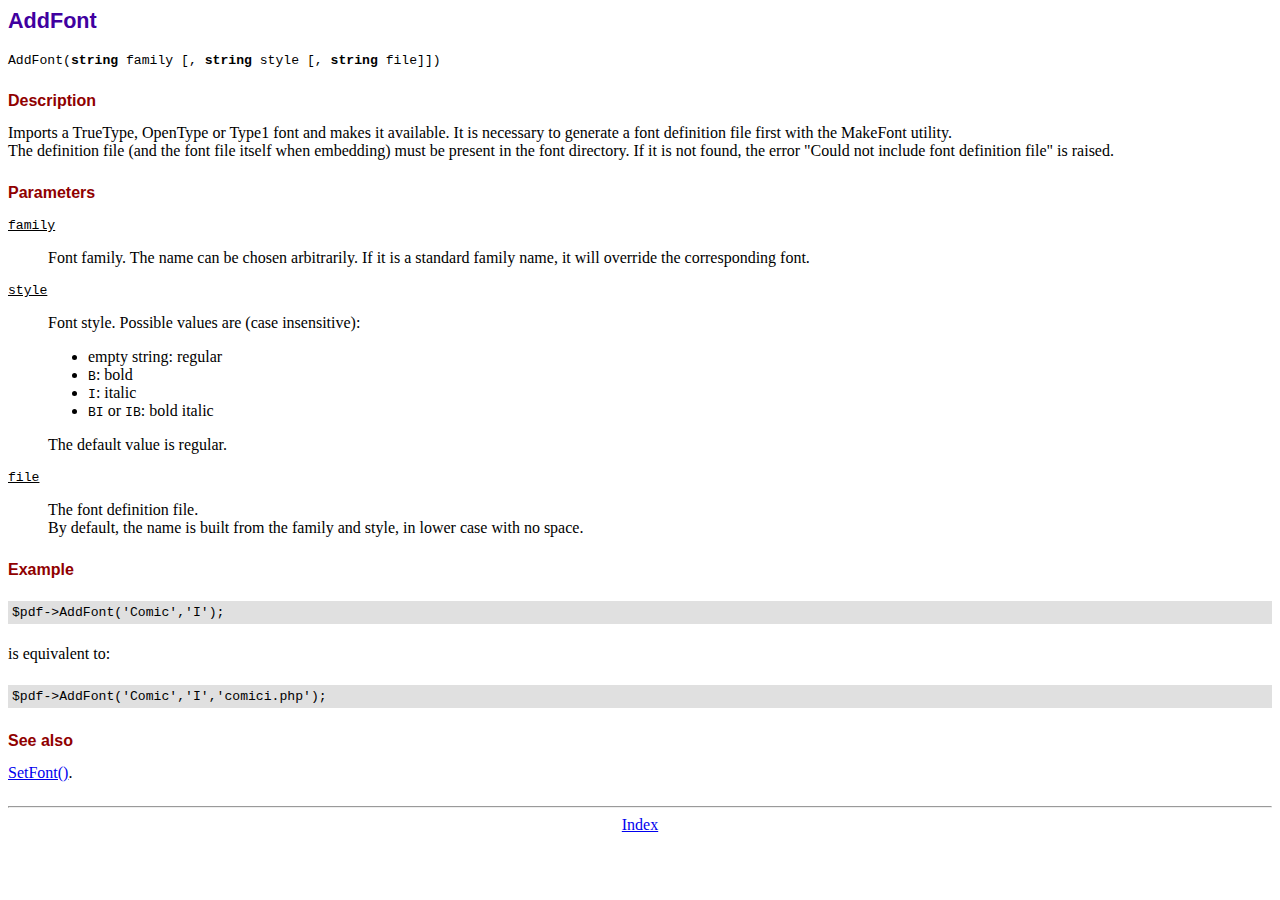
<file: lib/fpdf/doc/addfont.htm>
<!DOCTYPE html PUBLIC "-//W3C//DTD HTML 4.01 Transitional//EN">
<html>
<head>
<meta http-equiv="Content-Type" content="text/html; charset=ISO-8859-1">
<title>AddFont</title>
<link type="text/css" rel="stylesheet" href="../fpdf.css">
</head>
<body>
<h1>AddFont</h1>
<code>AddFont(<b>string</b> family [, <b>string</b> style [, <b>string</b> file]])</code>
<h2>Description</h2>
Imports a TrueType, OpenType or Type1 font and makes it available. It is necessary to generate a font
definition file first with the MakeFont utility.
<br>
The definition file (and the font file itself when embedding) must be present in the font directory.
If it is not found, the error "Could not include font definition file" is raised.
<h2>Parameters</h2>
<dl class="param">
<dt><code>family</code></dt>
<dd>
Font family. The name can be chosen arbitrarily. If it is a standard family name, it will
override the corresponding font.
</dd>
<dt><code>style</code></dt>
<dd>
Font style. Possible values are (case insensitive):
<ul>
<li>empty string: regular</li>
<li><code>B</code>: bold</li>
<li><code>I</code>: italic</li>
<li><code>BI</code> or <code>IB</code>: bold italic</li>
</ul>
The default value is regular.
</dd>
<dt><code>file</code></dt>
<dd>
The font definition file.
<br>
By default, the name is built from the family and style, in lower case with no space.
</dd>
</dl>
<h2>Example</h2>
<div class="doc-source">
<pre><code>$pdf-&gt;AddFont('Comic','I');</code></pre>
</div>
is equivalent to:
<div class="doc-source">
<pre><code>$pdf-&gt;AddFont('Comic','I','comici.php');</code></pre>
</div>
<h2>See also</h2>
<a href="setfont.htm">SetFont()</a>.
<hr style="margin-top:1.5em">
<div style="text-align:center"><a href="index.htm">Index</a></div>
</body>
</html>
</file>
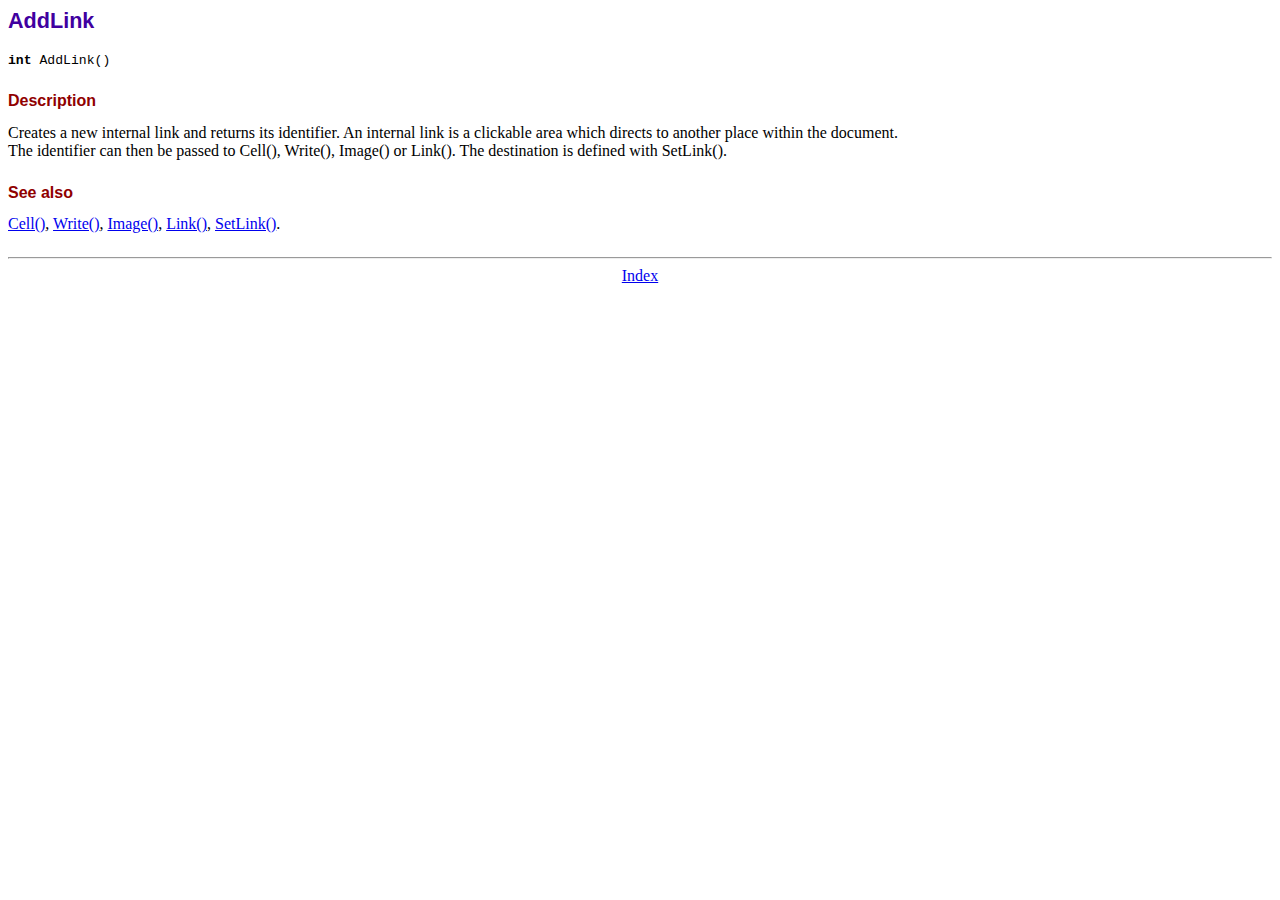
<file: lib/fpdf/doc/addlink.htm>
<!DOCTYPE html PUBLIC "-//W3C//DTD HTML 4.01 Transitional//EN">
<html>
<head>
<meta http-equiv="Content-Type" content="text/html; charset=ISO-8859-1">
<title>AddLink</title>
<link type="text/css" rel="stylesheet" href="../fpdf.css">
</head>
<body>
<h1>AddLink</h1>
<code><b>int</b> AddLink()</code>
<h2>Description</h2>
Creates a new internal link and returns its identifier. An internal link is a clickable area
which directs to another place within the document.
<br>
The identifier can then be passed to Cell(), Write(), Image() or Link(). The destination is
defined with SetLink().
<h2>See also</h2>
<a href="cell.htm">Cell()</a>,
<a href="write.htm">Write()</a>,
<a href="image.htm">Image()</a>,
<a href="link.htm">Link()</a>,
<a href="setlink.htm">SetLink()</a>.
<hr style="margin-top:1.5em">
<div style="text-align:center"><a href="index.htm">Index</a></div>
</body>
</html>
</file>
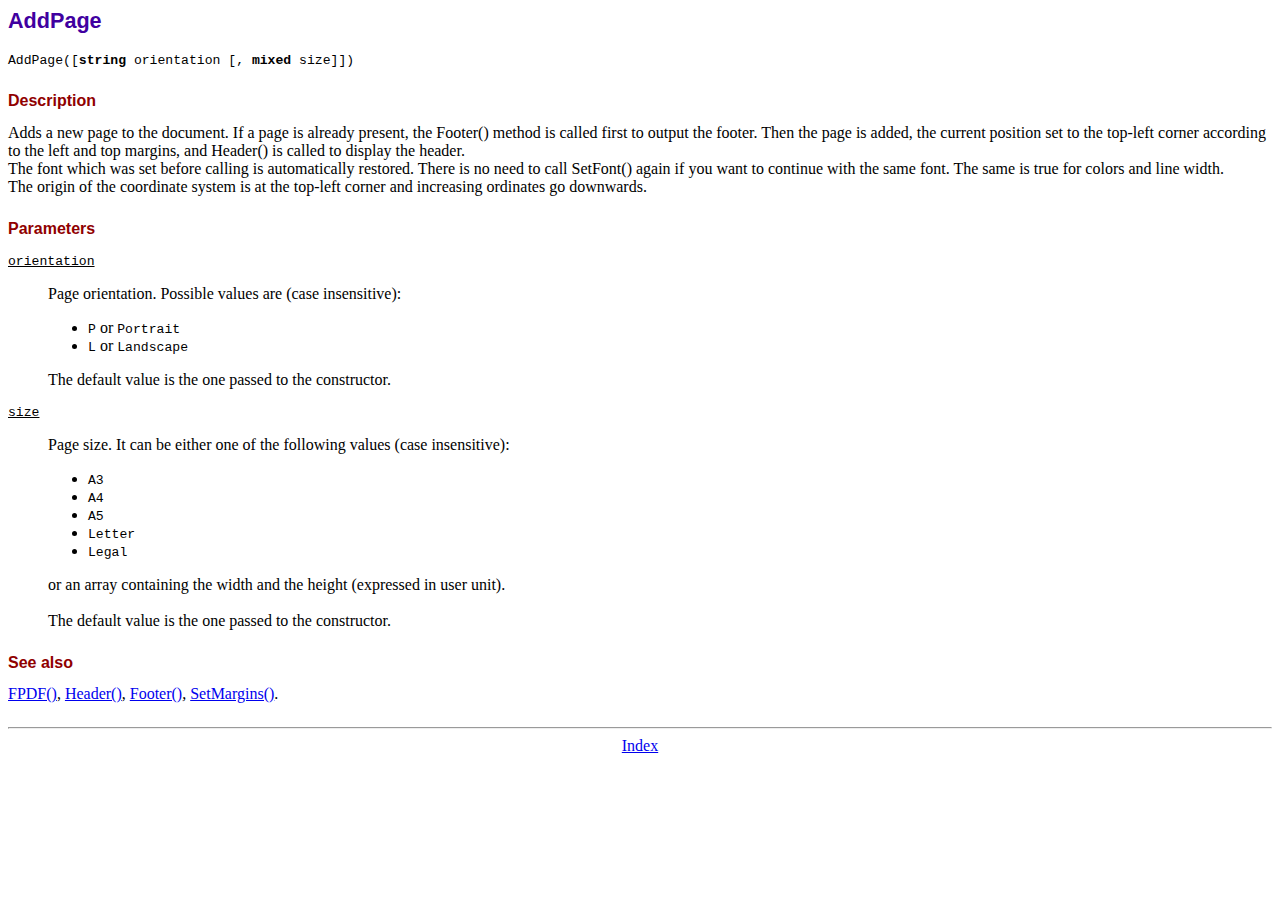
<file: lib/fpdf/doc/addpage.htm>
<!DOCTYPE html PUBLIC "-//W3C//DTD HTML 4.01 Transitional//EN">
<html>
<head>
<meta http-equiv="Content-Type" content="text/html; charset=ISO-8859-1">
<title>AddPage</title>
<link type="text/css" rel="stylesheet" href="../fpdf.css">
</head>
<body>
<h1>AddPage</h1>
<code>AddPage([<b>string</b> orientation [, <b>mixed</b> size]])</code>
<h2>Description</h2>
Adds a new page to the document. If a page is already present, the Footer() method is called
first to output the footer. Then the page is added, the current position set to the top-left
corner according to the left and top margins, and Header() is called to display the header.
<br>
The font which was set before calling is automatically restored. There is no need to call
SetFont() again if you want to continue with the same font. The same is true for colors and
line width.
<br>
The origin of the coordinate system is at the top-left corner and increasing ordinates go
downwards.
<h2>Parameters</h2>
<dl class="param">
<dt><code>orientation</code></dt>
<dd>
Page orientation. Possible values are (case insensitive):
<ul>
<li><code>P</code> or <code>Portrait</code></li>
<li><code>L</code> or <code>Landscape</code></li>
</ul>
The default value is the one passed to the constructor.
</dd>
<dt><code>size</code></dt>
<dd>
Page size. It can be either one of the following values (case insensitive):
<ul>
<li><code>A3</code></li>
<li><code>A4</code></li>
<li><code>A5</code></li>
<li><code>Letter</code></li>
<li><code>Legal</code></li>
</ul>
or an array containing the width and the height (expressed in user unit).<br>
<br>
The default value is the one passed to the constructor.
</dd>
</dl>
<h2>See also</h2>
<a href="fpdf.htm">FPDF()</a>,
<a href="header.htm">Header()</a>,
<a href="footer.htm">Footer()</a>,
<a href="setmargins.htm">SetMargins()</a>.
<hr style="margin-top:1.5em">
<div style="text-align:center"><a href="index.htm">Index</a></div>
</body>
</html>
</file>
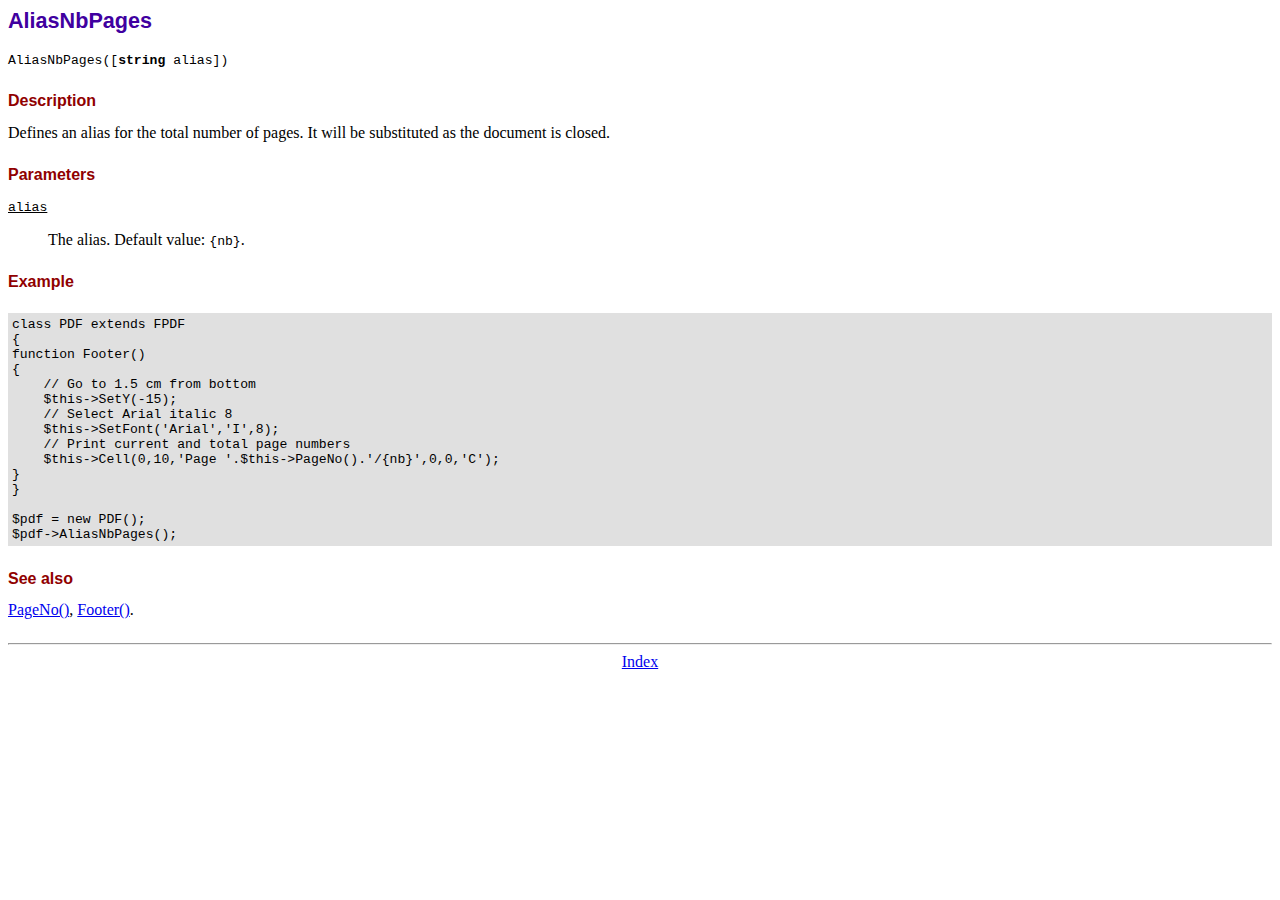
<file: lib/fpdf/doc/aliasnbpages.htm>
<!DOCTYPE html PUBLIC "-//W3C//DTD HTML 4.01 Transitional//EN">
<html>
<head>
<meta http-equiv="Content-Type" content="text/html; charset=ISO-8859-1">
<title>AliasNbPages</title>
<link type="text/css" rel="stylesheet" href="../fpdf.css">
</head>
<body>
<h1>AliasNbPages</h1>
<code>AliasNbPages([<b>string</b> alias])</code>
<h2>Description</h2>
Defines an alias for the total number of pages. It will be substituted as the document is
closed.
<h2>Parameters</h2>
<dl class="param">
<dt><code>alias</code></dt>
<dd>
The alias. Default value: <code>{nb}</code>.
</dd>
</dl>
<h2>Example</h2>
<div class="doc-source">
<pre><code>class PDF extends FPDF
{
function Footer()
{
    // Go to 1.5 cm from bottom
    $this-&gt;SetY(-15);
    // Select Arial italic 8
    $this-&gt;SetFont('Arial','I',8);
    // Print current and total page numbers
    $this-&gt;Cell(0,10,'Page '.$this-&gt;PageNo().'/{nb}',0,0,'C');
}
}

$pdf = new PDF();
$pdf-&gt;AliasNbPages();</code></pre>
</div>
<h2>See also</h2>
<a href="pageno.htm">PageNo()</a>,
<a href="footer.htm">Footer()</a>.
<hr style="margin-top:1.5em">
<div style="text-align:center"><a href="index.htm">Index</a></div>
</body>
</html>
</file>
<file: lib/style.css>
body ul{list-style: none;}
table{
	text-align: left;
	border: 0px;
	width: 100%;
}
table tr{
	margin-bottom: 3px;
	cursor: default;
}
table.arsip-hover tr:hover{
	background-color: #cacaff
}
table td{
	max-width: 200px;
	overflow: hidden;
	padding: 2px;
}
.kotak{
	height: 400px;
	overflow: scroll;
	display: block;
	border:1px solid #999;
}
.arsip, .cetak{
	font-size: 12pt;
	color:#0084f3;
}
a:hover{
	text-decoration: none;
}
.tbl{
	display: block;
	height: 50px;
	line-height: 25px;
	vertical-align: middle;
	font-size: 25px;
	color: white;
	background-color: #229d15;
	margin-bottom: 5px;
}
.tbl:hover{
	color: white;
	background-color: #208618;
}
</file>
<file: nonppn/lib/style.css>
body ul{list-style: none;}
table{
	text-align: left;
	border: 0px;
	width: 100%;
}
table tr{
	margin-bottom: 3px;
	cursor: default;
}
table.arsip-hover tr:hover{
	background-color: #cacaff
}
table td{
	max-width: 200px;
	overflow: hidden;
	padding: 2px;
}
.kotak{
	height: 400px;
	overflow: scroll;
	display: block;
	border:1px solid #999;
}
.arsip, .cetak{
	font-size: 12pt;
	color:#0084f3;
}
a:hover{
	text-decoration: none;
}
.tbl{
	display: block;
	height: 50px;
	line-height: 25px;
	vertical-align: middle;
	font-size: 25px;
	color: white;
	background-color: #229d15;
	margin-bottom: 5px;
}
.tbl:hover{
	color: white;
	background-color: #208618;
}
</file>
<file: lib/fpdf/fpdf.css>
body {font-family:"Times New Roman",serif}
h1 {font:bold 135% Arial,sans-serif; color:#4000A0; margin-bottom:0.9em}
h2 {font:bold 100% Arial,sans-serif; color:#900000; margin-top:1.5em}
dl.param dt {text-decoration:underline}
dl.param dd {margin-top:1em; margin-bottom:1em}
dl.param ul {margin-top:1em; margin-bottom:1em}
tt, code, kbd {font-family:"Courier New",Courier,monospace; font-size:82%}
div.source {margin-top:1.4em; margin-bottom:1.3em}
div.source pre {display:table; border:1px solid #24246A; width:100%; margin:0em; font-family:inherit; font-size:100%}
div.source code {display:block; border:1px solid #C5C5EC; background-color:#F0F5FF; padding:6px; color:#000000}
div.doc-source {margin-top:1.4em; margin-bottom:1.3em}
div.doc-source pre {display:table; width:100%; margin:0em; font-family:inherit; font-size:100%}
div.doc-source code {display:block; background-color:#E0E0E0; padding:4px}
.kw {color:#000080; font-weight:bold}
.str {color:#CC0000}
.cmt {color:#008000}
p.demo {text-align:center; margin-top:-0.9em}
a.demo {text-decoration:none; font-weight:bold; color:#0000CC}
a.demo:link {text-decoration:none; font-weight:bold; color:#0000CC}
a.demo:hover {text-decoration:none; font-weight:bold; color:#0000FF}
a.demo:active {text-decoration:none; font-weight:bold; color:#0000FF}
</file>
<file: nonppn/lib/fpdf/fpdf.css>
body {font-family:"Times New Roman",serif}
h1 {font:bold 135% Arial,sans-serif; color:#4000A0; margin-bottom:0.9em}
h2 {font:bold 95% Arial,sans-serif; color:#900000; margin-top:1.5em; margin-bottom:1em}
dl.param dt {text-decoration:underline}
dl.param dd {margin-top:1em; margin-bottom:1em}
dl.param ul {margin-top:1em; margin-bottom:1em}
tt, code, kbd {font-family:"Courier New",Courier,monospace; font-size:82%}
div.source {margin-top:1.4em; margin-bottom:1.3em}
div.source pre {display:table; border:1px solid #24246A; width:100%; margin:0em; font-family:inherit; font-size:100%}
div.source code {display:block; border:1px solid #C5C5EC; background-color:#F0F5FF; padding:6px; color:#000000}
div.doc-source {margin-top:1.4em; margin-bottom:1.3em}
div.doc-source pre {display:table; width:100%; margin:0em; font-family:inherit; font-size:100%}
div.doc-source code {display:block; background-color:#E0E0E0; padding:4px}
.kw {color:#000080; font-weight:bold}
.str {color:#CC0000}
.cmt {color:#008000}
p.demo {text-align:center; margin-top:-0.9em}
a.demo {text-decoration:none; font-weight:bold; color:#0000CC}
a.demo:link {text-decoration:none; font-weight:bold; color:#0000CC}
a.demo:hover {text-decoration:none; font-weight:bold; color:#0000FF}
a.demo:active {text-decoration:none; font-weight:bold; color:#0000FF}
</file>
